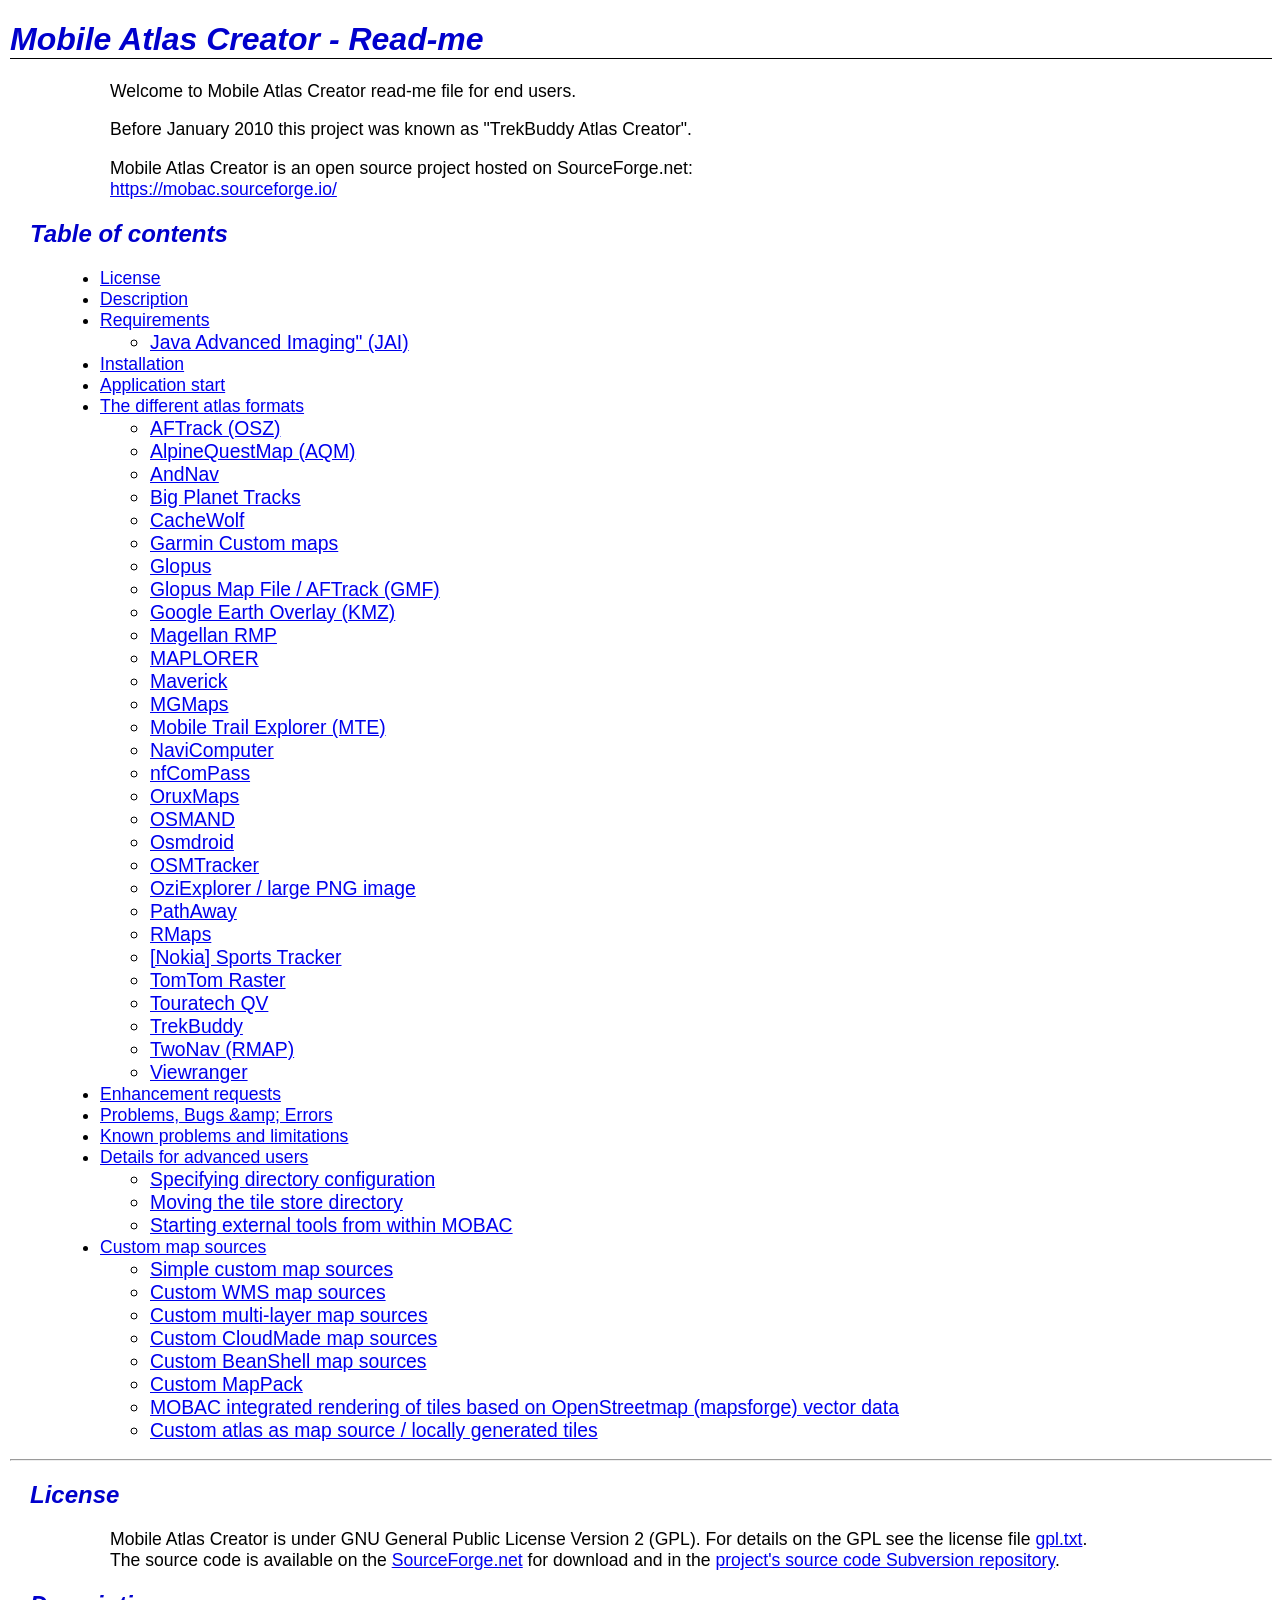
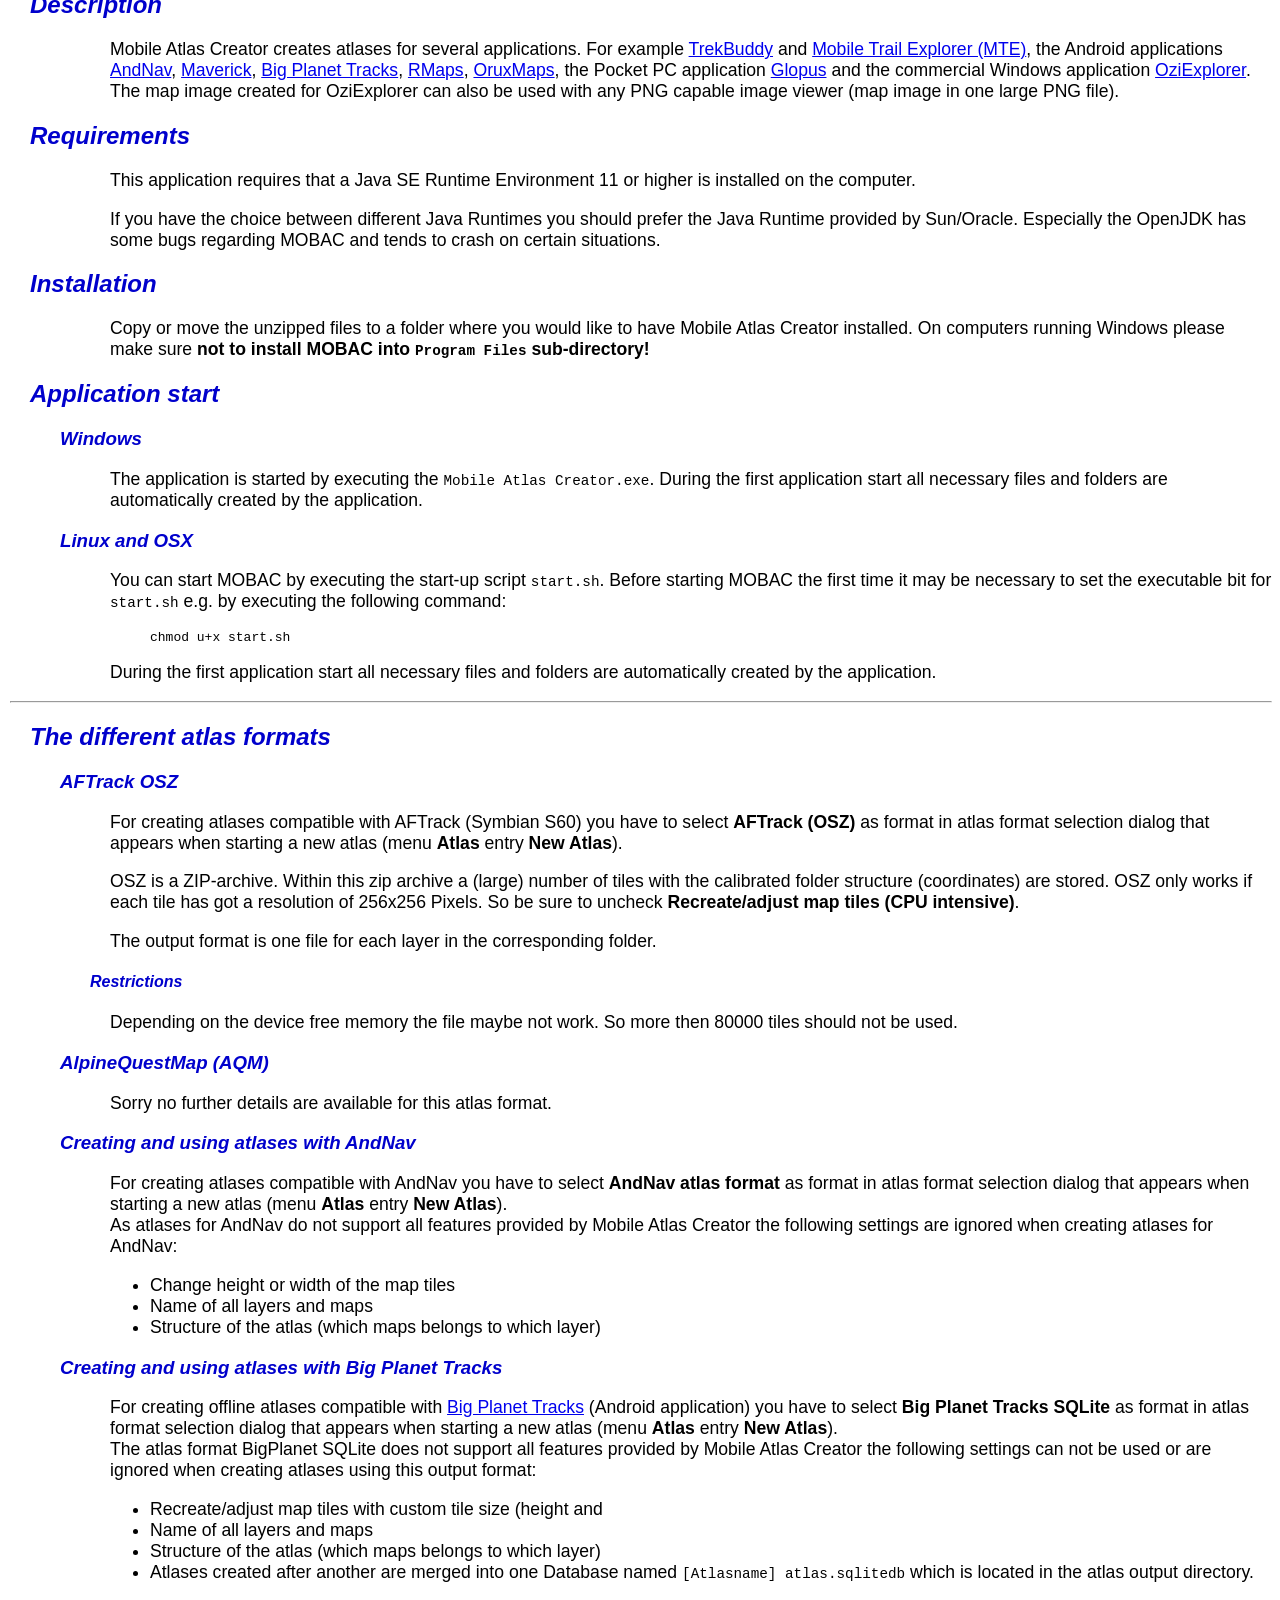
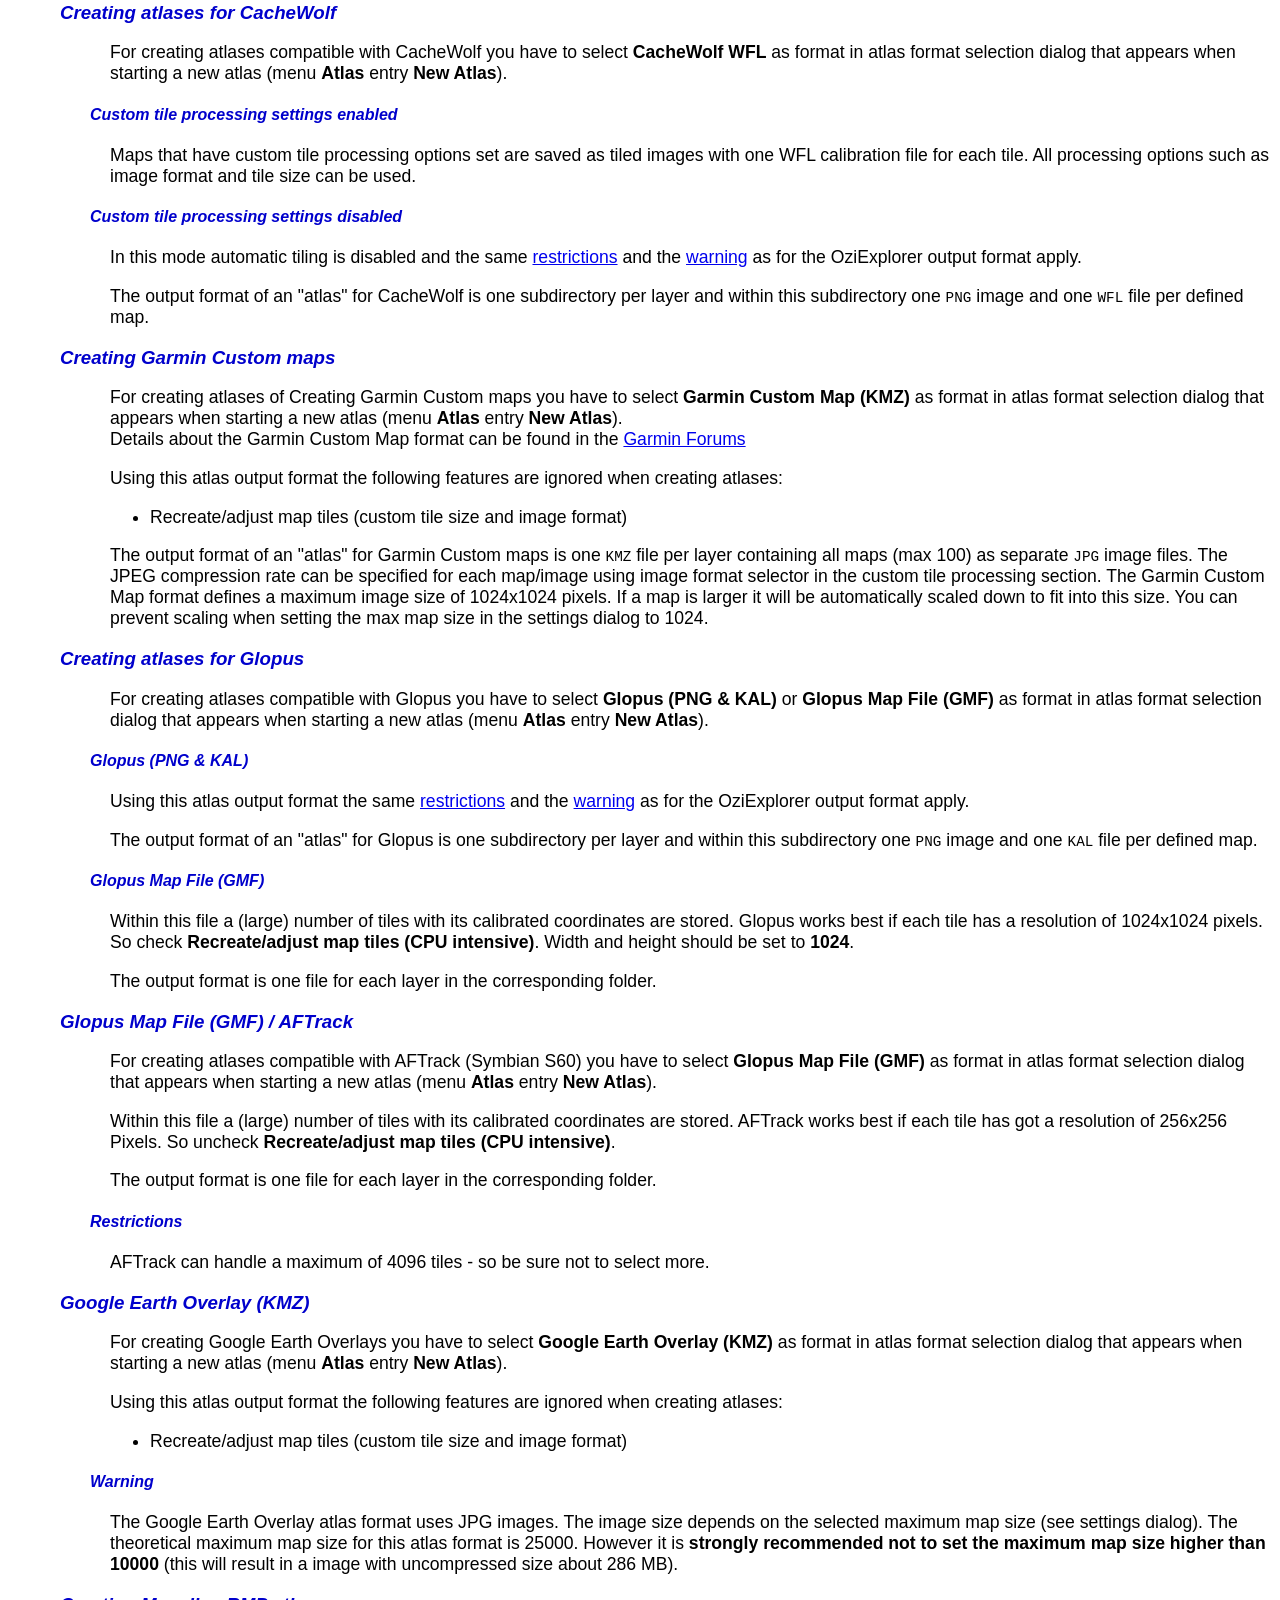
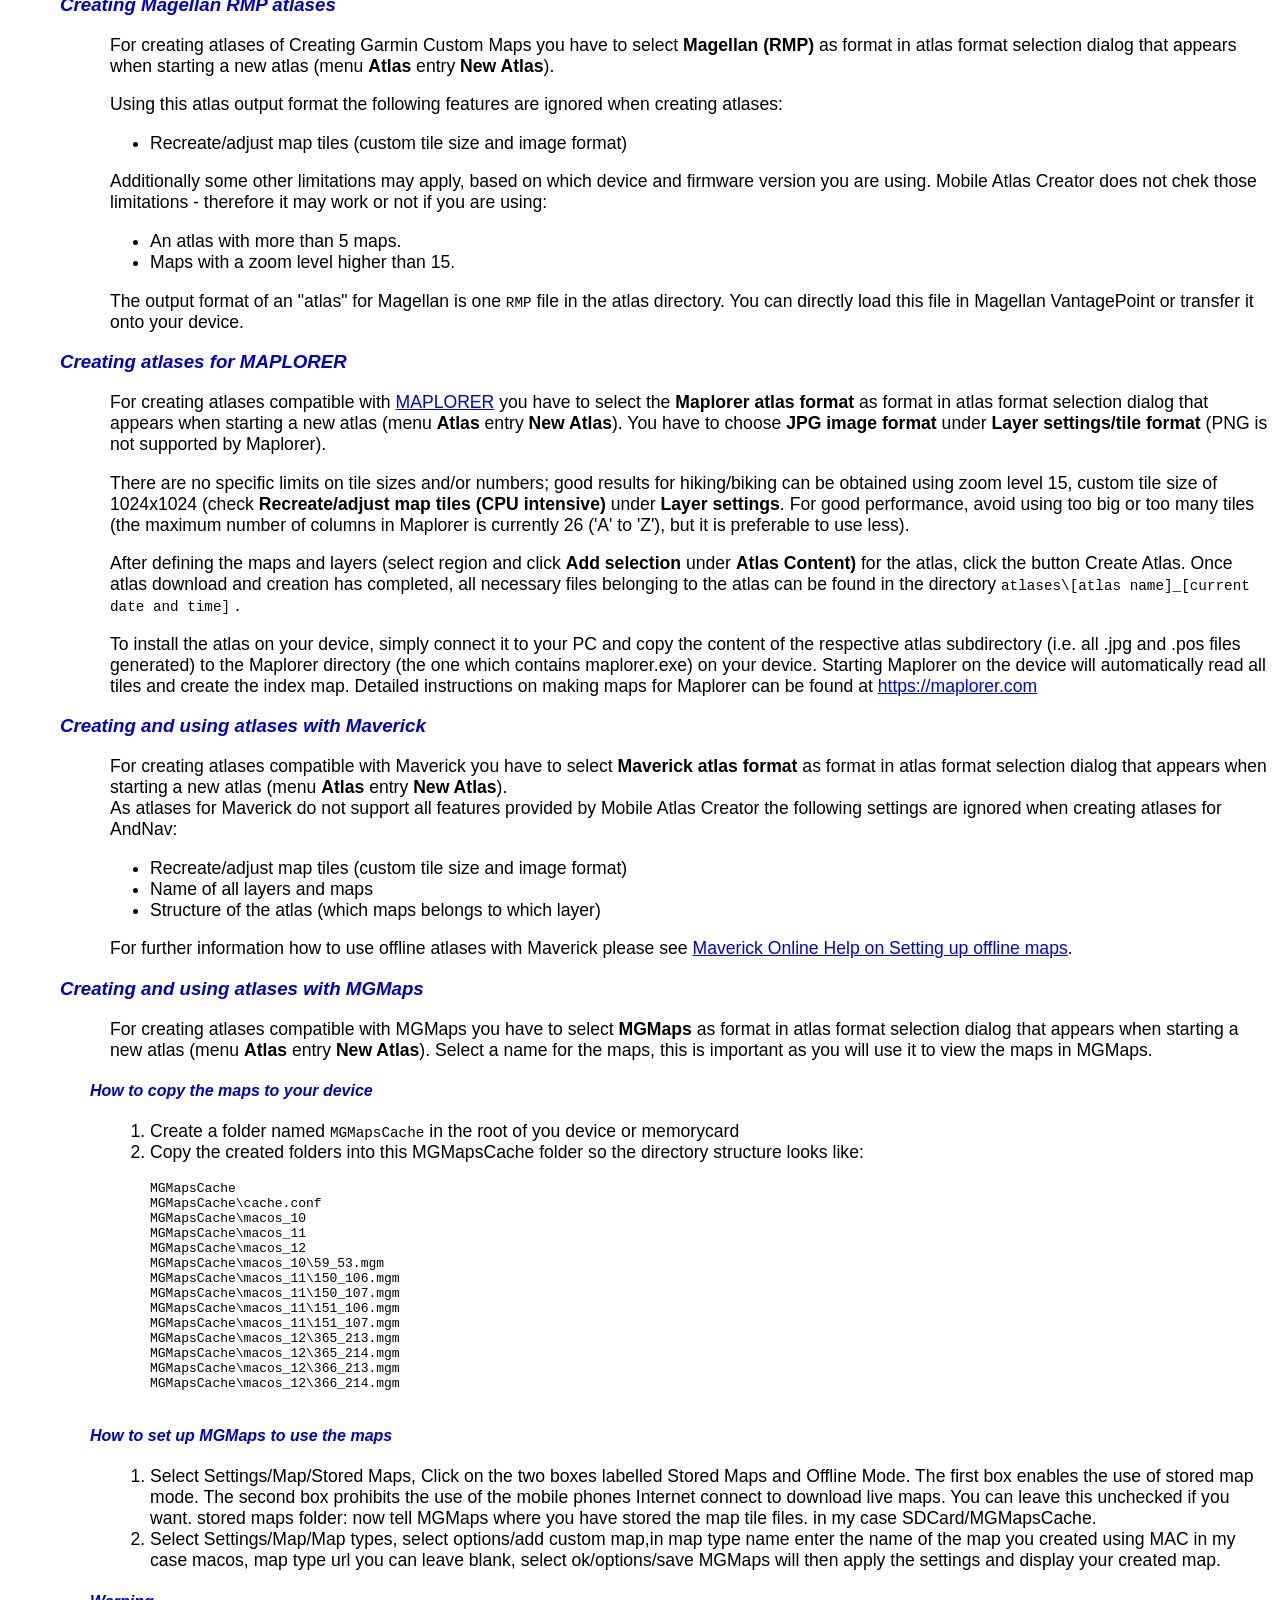
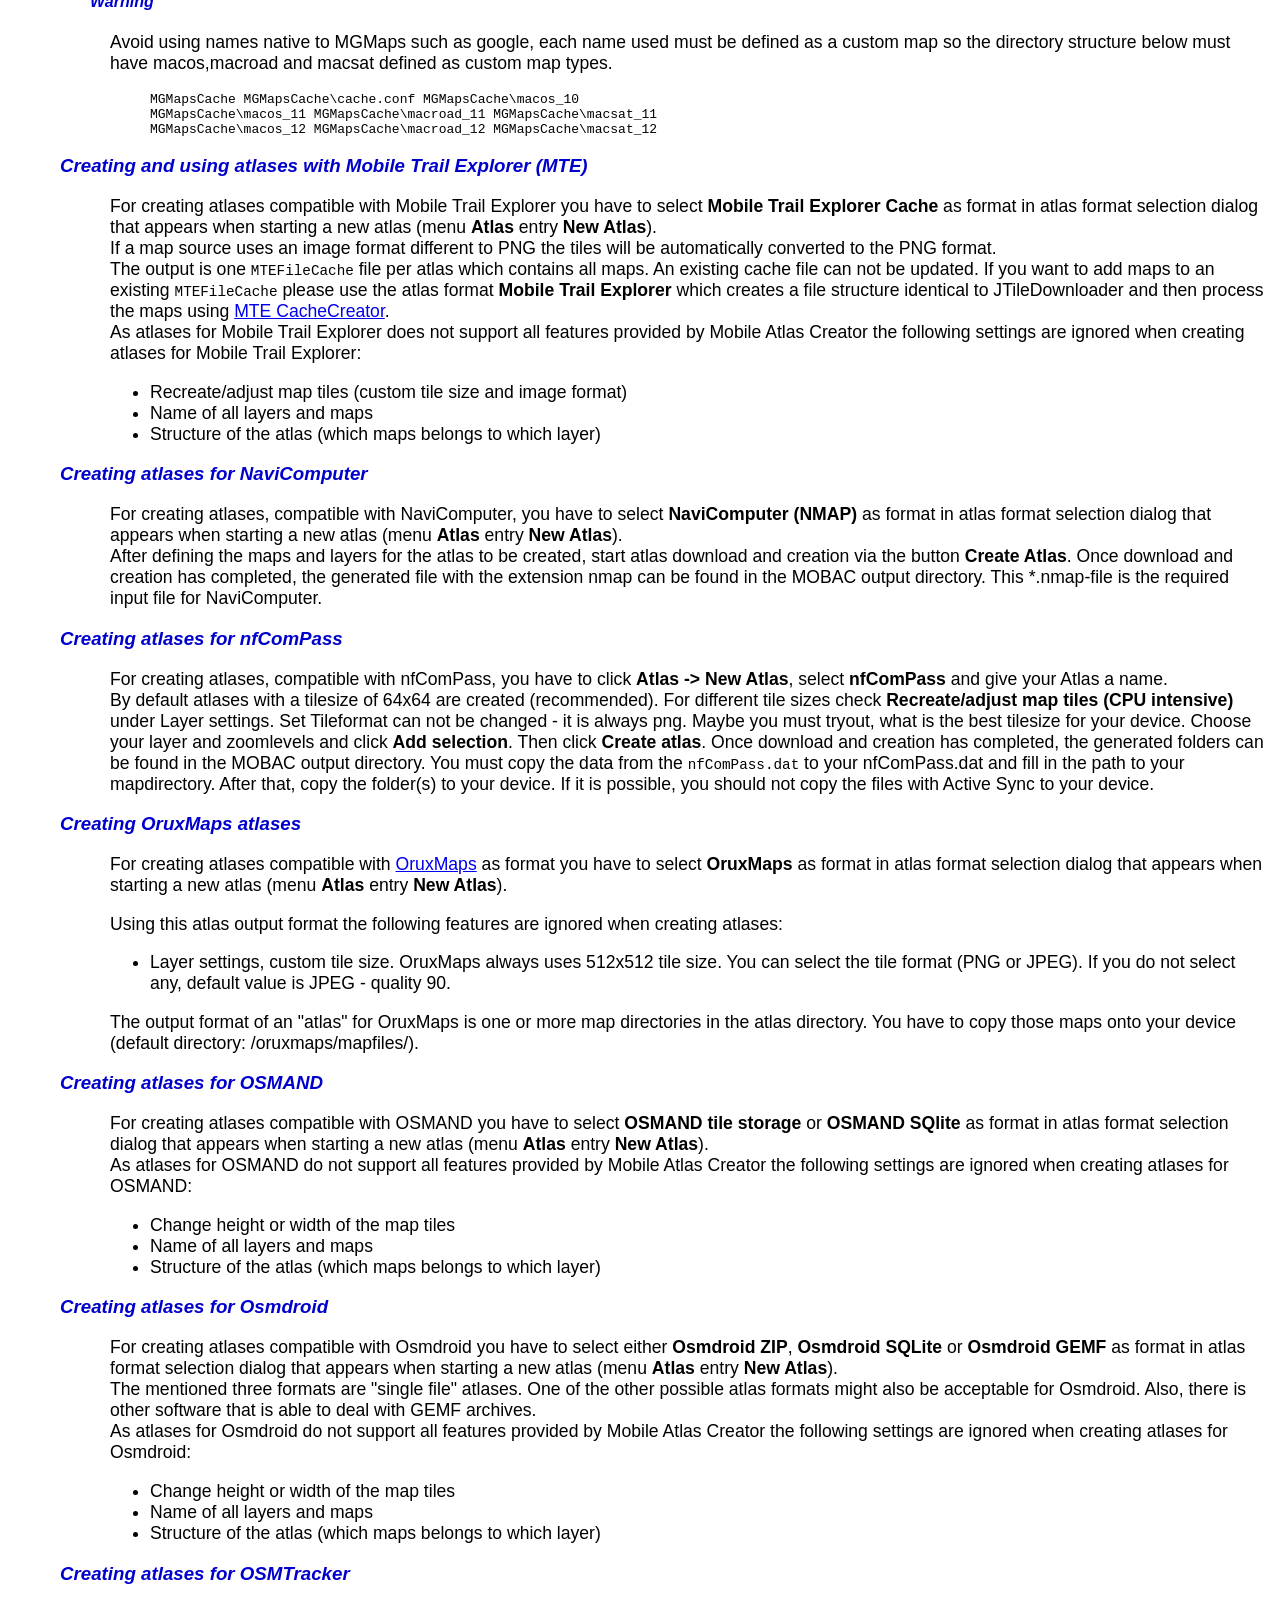
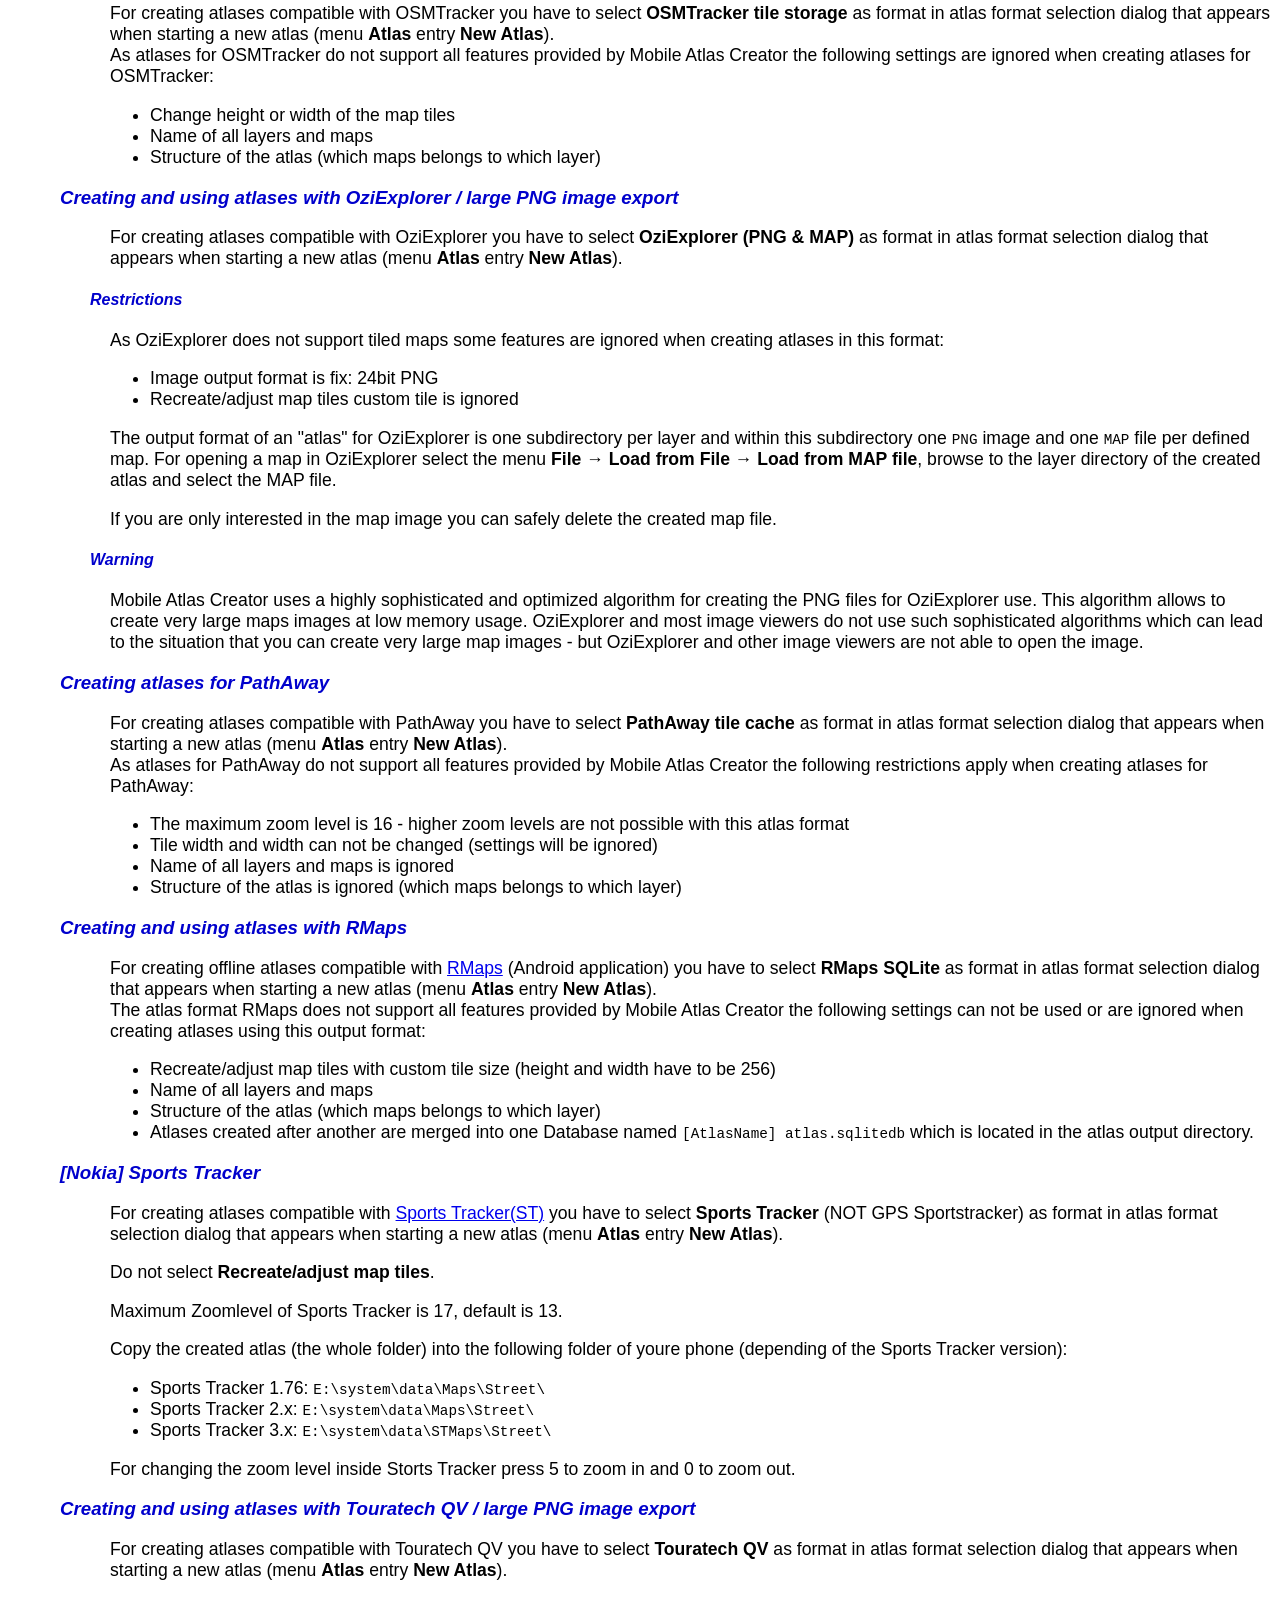
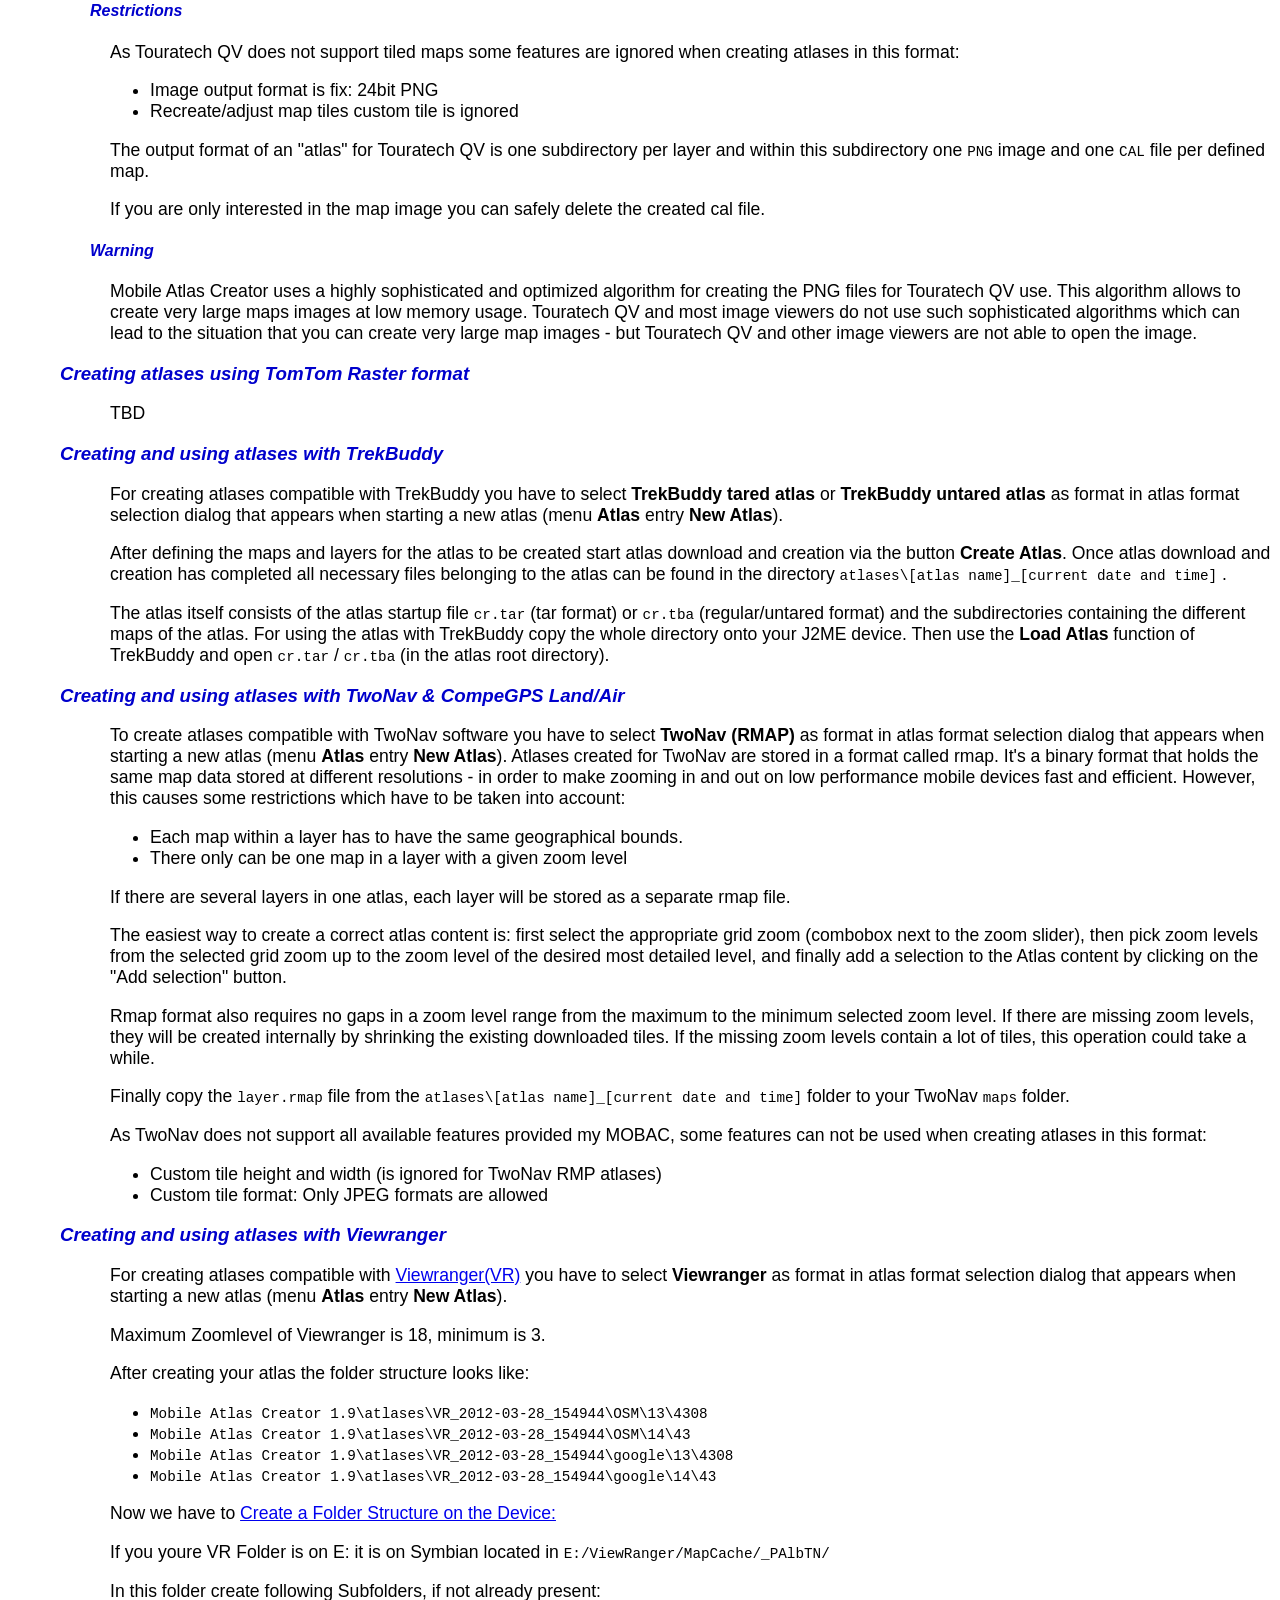
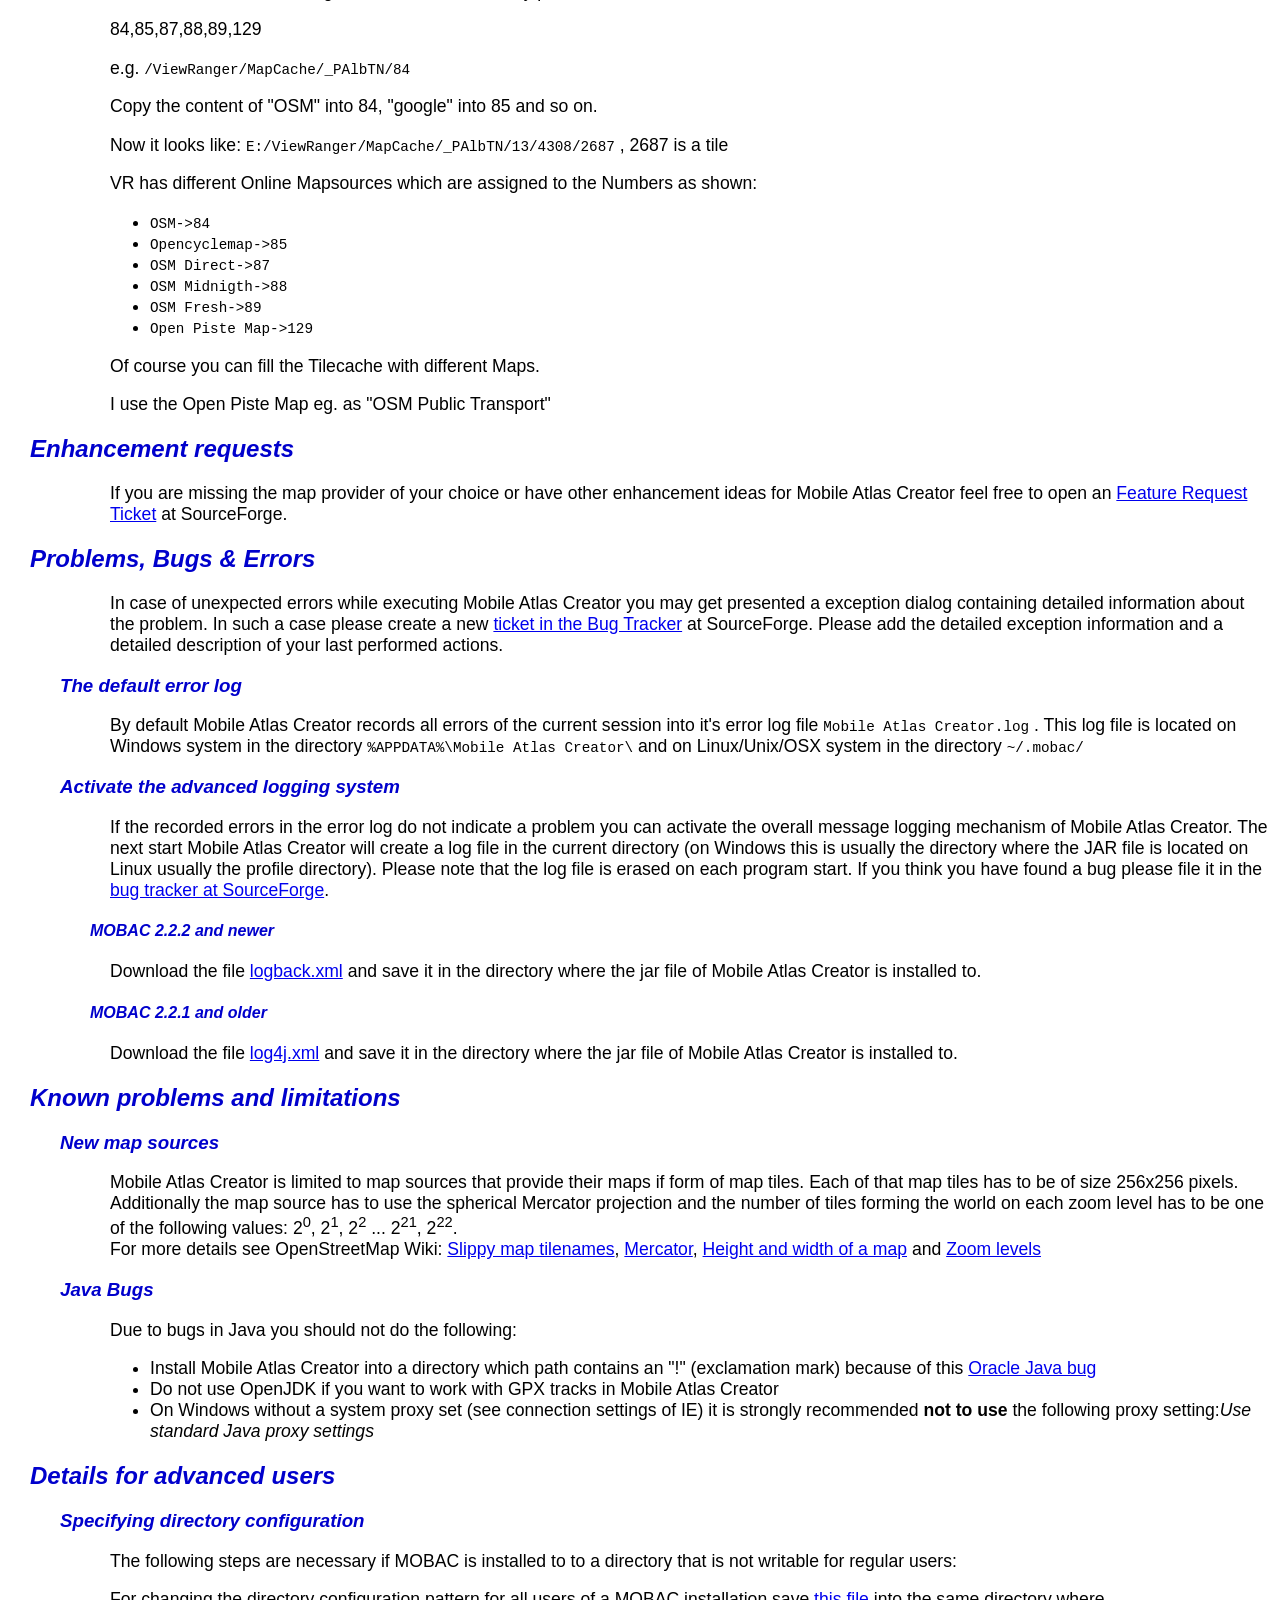
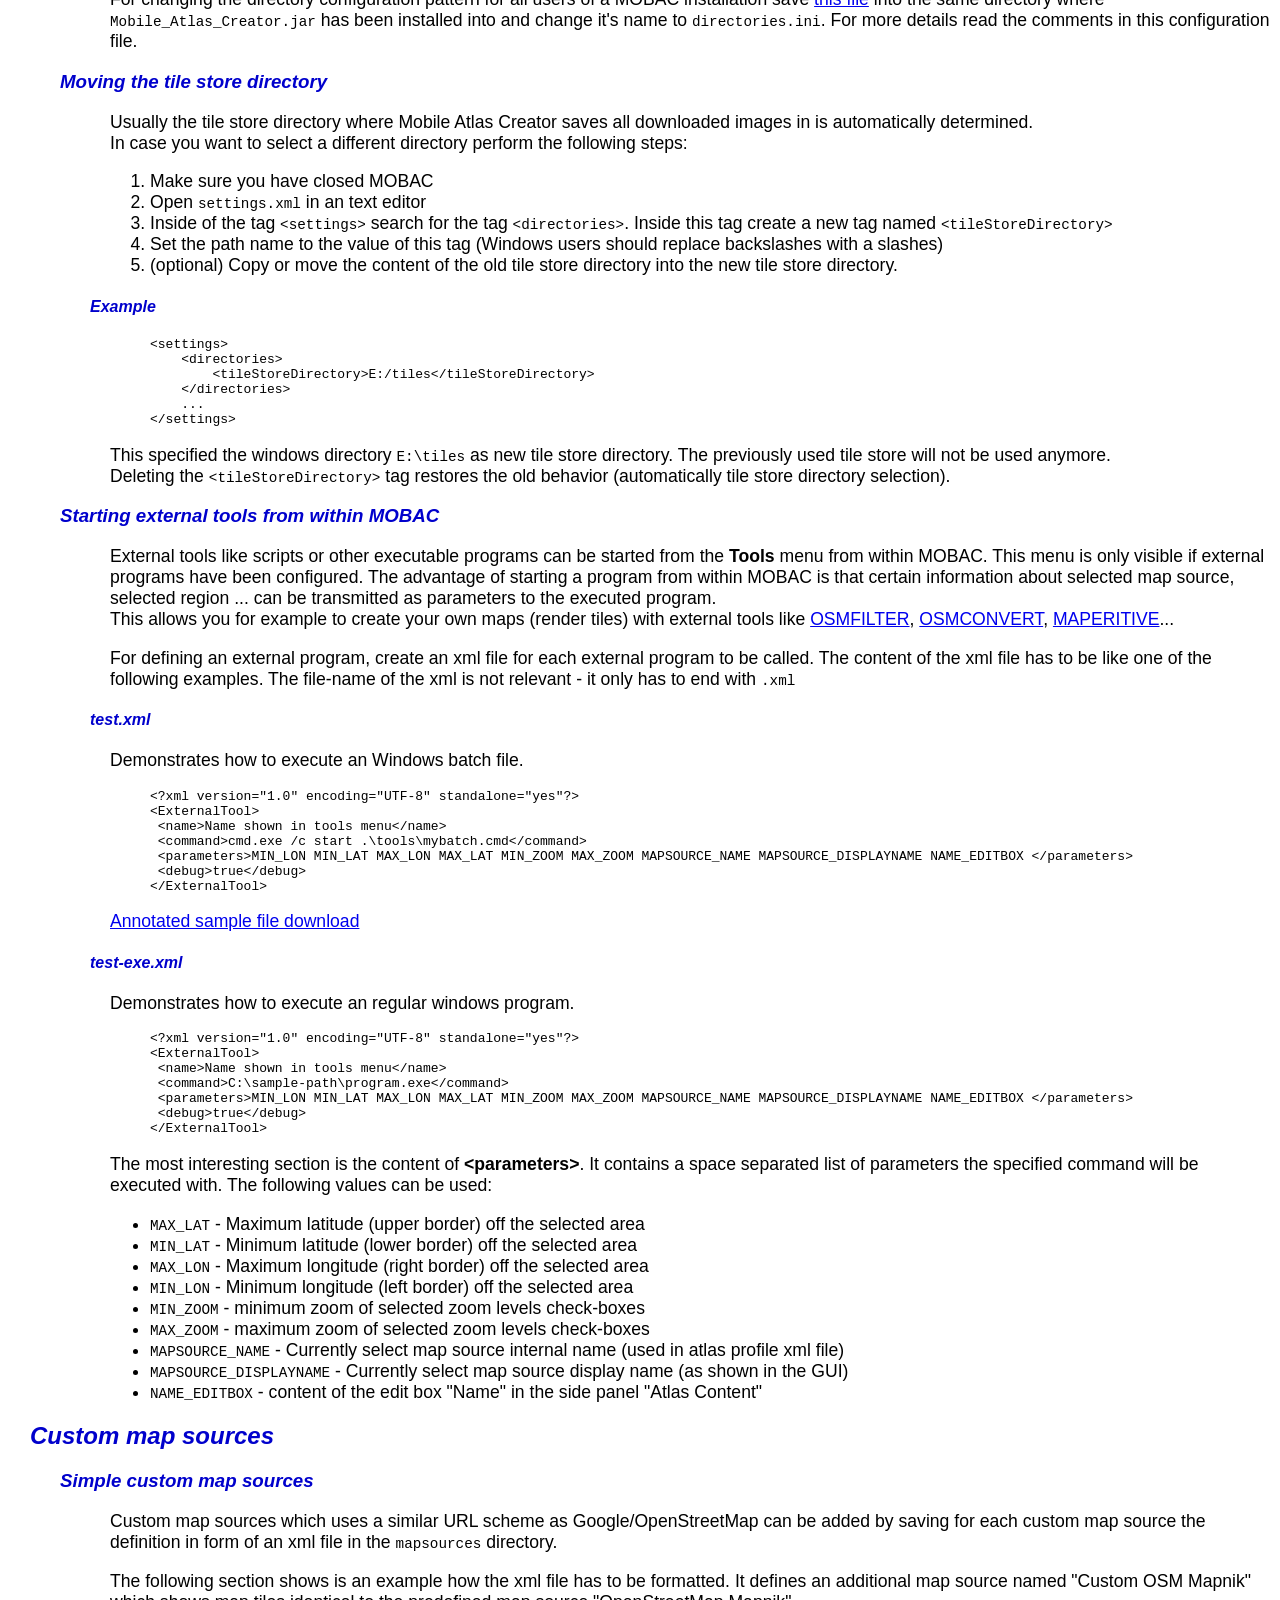
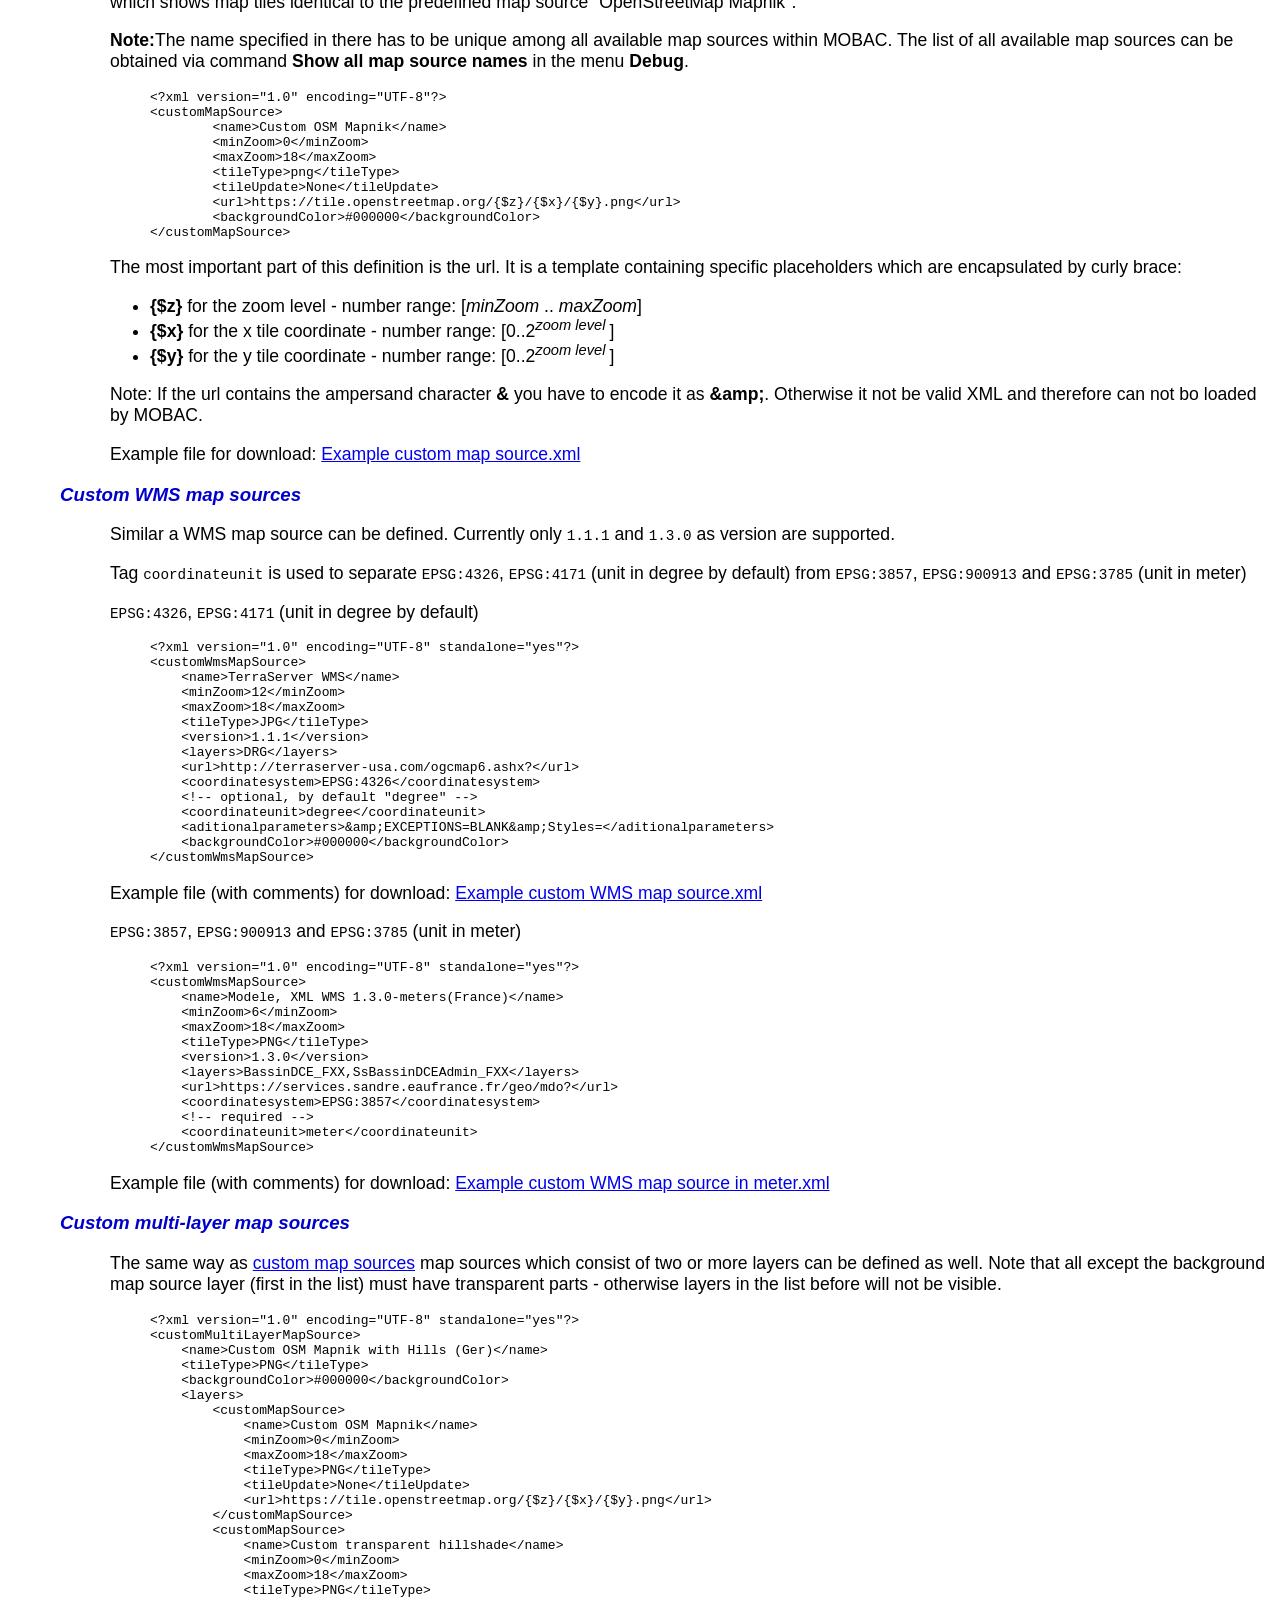
<file: README.html>
<!DOCTYPE HTML PUBLIC "-//W3C//DTD HTML 4.01 Transitional//EN" "http://www.w3.org/TR/html4/loose.dtd">
<html>
<head>
    <meta content="text/html; charset=UTF-8" http-equiv="Content-Type">
    <title>Mobile Atlas Creator - Readme</title>
    <style type="text/css">
body {
	margin-left: 10px;
	font-family: Helvetica, Arial, sans-serif;
}

h1,h2,h3,h4 {
	color: #0000CC;
	font-style: italic;
}

h1 {
	border-bottom: solid thin black;
}

h2 {
	margin-left: 20px;
}

h3 {
	margin-left: 50px;
}

h4 {
	margin-left: 80px;
}

pre {
	margin-left: 140px;
}

p,ul,ol {
	font-size: 110%;
	margin-left: 100px;
}



    </style>
</head>
<body>
<h1>Mobile Atlas Creator - Read-me</h1>
<p>Welcome to Mobile Atlas Creator read-me file for end users.</p>
<p>Before January 2010 this project was known as "TrekBuddy Atlas
    Creator".</p>
<p>
    Mobile Atlas Creator is an open source project hosted on
    SourceForge.net: <br> <a href="https://mobac.sourceforge.io/">https://mobac.sourceforge.io/</a>
</p>
<h2>Table of contents</h2>
<ul style="margin-left: 50px;">
    <li><a href="#License">License</a></li>
    <li><a href="#Description">Description</a></li>
    <li><a href="#Requirements">Requirements</a>
        <ul style="margin-left: 10px;">
            <li><a href="#JAI">Java Advanced Imaging" (JAI)</a></li>
        </ul>
    </li>
    <li><a href="#Installation">Installation</a></li>
    <li><a href="#Start">Application start</a></li>
    <li><a href="#AtlasFormats">The different atlas formats</a>
        <ul style="margin-left: 10px;">
            <li><a href="#AFTrackOSZ">AFTrack (OSZ)</a></li>
            <li><a href="#AlpineQuestMap">AlpineQuestMap (AQM)</a></li>
            <li><a href="#AndNav">AndNav</a></li>
            <li><a href="#BigPlanet">Big Planet Tracks</a></li>
            <!-- CacheBox  -->
            <li><a href="#CacheWolf">CacheWolf</a></li>
            <li><a href="#GarminCustom">Garmin Custom maps</a></li>
            <li><a href="#Glopus">Glopus</a></li>
            <li><a href="#GMF">Glopus Map File / AFTrack (GMF)</a></li>
            <li><a href="#KMZ">Google Earth Overlay (KMZ)</a></li>
            <!-- GPS Sports Tracker -->
            <li><a href="#Magellan">Magellan RMP</a></li>
            <li><a href="#MAPLORER">MAPLORER</a></li>
            <li><a href="#Maverick">Maverick</a></li>
            <li><a href="#MGMaps">MGMaps</a></li>
            <li><a href="#MTE">Mobile Trail Explorer (MTE)</a></li>
            <li><a href="#NaviComputer">NaviComputer</a></li>
            <li><a href="#nfComPass">nfComPass</a></li>
            <li><a href="#OruxMaps">OruxMaps</a></li>
            <li><a href="#OSMAND">OSMAND</a></li>
            <li><a href="#Osmdroid">Osmdroid</a></li>
            <li><a href="#OSMTracker">OSMTracker</a></li>
            <li><a href="#Ozi">OziExplorer / large PNG image</a></li>
            <li><a href="#PathAway">PathAway</a></li>
            <li><a href="#RMaps">RMaps</a></li>
            <li><a href="#SportsTracker">[Nokia] Sports Tracker</a></li>
            <li><a href="#TomTomRaster">TomTom Raster</a></li>
            <li><a href="#TTQV">Touratech QV</a></li>
            <li><a href="#TrekBuddy">TrekBuddy</a></li>
            <li><a href="#TwoNav">TwoNav (RMAP)</a></li>
            <li><a href="#Viewranger">Viewranger</a></li>
            <!-- UBlox -->
        </ul>
    </li>
    <li><a href="#Enhancement">Enhancement requests</a></li>
    <li><a href="#Bugs">Problems, Bugs &amp;amp; Errors</a></li>
    <li><a href="#Limitations">Known problems and limitations</a></li>
    <li><a href="#AdvancedUsers">Details for advanced users</a>
        <ul style="margin-left: 10px;">
            <li><a href="#DirectoryConfig">Specifying directory
                configuration</a></li>
            <li><a href="#TileStoreDir">Moving the tile store directory</a>
            </li>
            <li><a href="#ExternalTools">Starting external tools from
                within MOBAC</a></li>
        </ul>
    <li><a href="#CustomMapSource">Custom map sources</a>
        <ul style="margin-left: 10px;">
            <li><a href="#SimpleCustomMapSource">Simple custom map
                sources</a></li>
            <li><a href="#CustomWMSMapSource">Custom WMS map sources</a></li>
            <li><a href="#CustomMultiLayerMapSource">Custom multi-layer
                map sources</a></li>
            <li><a href="#CloudMadeMapSource">Custom CloudMade map
                sources</a></li>
            <li><a href="#BeanShellMapSource">Custom BeanShell map
                sources</a></li>
            <li><a href="#CustomMapPack">Custom MapPack</a></li>
            <li><a href="#Mapsforge">MOBAC integrated rendering of
                tiles based on OpenStreetmap (mapsforge) vector data</a></li>
            <li><a href="#FileBased">Custom atlas as map source /
                locally generated tiles</a></li>
        </ul>
    </li>
</ul>
<hr>

<h2>
    <a name="License">License</a>
</h2>
<p>
    Mobile Atlas Creator is under GNU General Public License Version 2
    (GPL). For details on the GPL see the license file <a href="gpl.txt">gpl.txt</a>.<br>
    The source code is available on the <a
        href="https://sourceforge.net/projects/mobac/files/">SourceForge.net</a>
    for download and in the <a href="https://sourceforge.net/p/mobac/code/HEAD/tree/">project's
    source code Subversion repository</a>.
</p>

<h2>
    <a name="Description">Description</a>
</h2>
<p>
    Mobile Atlas Creator creates atlases for several applications. For
    example <a href="http://www.trekbuddy.net">TrekBuddy</a> and <a
        href="https://code.google.com/p/mobile-trail-explorer/">Mobile
    Trail Explorer (MTE)</a>, the Android applications <a
        href="http://www.andnav.org/">AndNav</a>, <a
        href="http://www.codesector.com/maverick.php">Maverick</a>, <a
        href="https://code.google.com/p/big-planet-tracks/">Big Planet
    Tracks</a>, <a
        href="http://robertdeveloper.blogspot.com/search/label/rmaps.release">RMaps</a>,
    <a href="https://www.oruxmaps.com">OruxMaps</a>, the Pocket PC
    application <a href="http://www.glopus.de/">Glopus</a> and the
    commercial Windows application <a href="https://www.oziexplorer4.com/">OziExplorer</a>.
    The map image created for OziExplorer can also be used with any PNG
    capable image viewer (map image in one large PNG file).
</p>

<h2>
    <a name="Requirements">Requirements</a>
</h2>
<p>This application requires that a Java SE Runtime Environment 11 or higher is installed on the computer.</p>
<p>If you have the choice between different Java Runtimes you
    should prefer the Java Runtime provided by Sun/Oracle. Especially the
    OpenJDK has some bugs regarding MOBAC and tends to crash on certain
    situations.</p>

<h2>
    <a name="Installation">Installation</a>
</h2>
<p>
    Copy or move the unzipped files to a folder where you would like to
    have Mobile Atlas Creator installed. On computers running Windows
    please make sure <b>not to install MOBAC into
    <tt>Program Files</tt> sub-directory!
</b>
</p>

<h2>
    <a name="Start">Application start</a>
</h2>
<h3>Windows</h3>
<p>
    The application is started by executing the <tt>Mobile Atlas Creator.exe</tt>.
    During the first application start all necessary files and folders are automatically created by the application.
</p>
<h3>Linux and OSX</h3>
<p>
    You can start MOBAC by executing the start-up script <tt>start.sh</tt>.
    Before starting MOBAC the first time it may be necessary to set the executable bit
    for <tt>start.sh</tt> e.g. by executing the following command:
</p>
<pre>chmod u+x start.sh</pre>
<p>During the first application start all necessary files and folders are automatically created by the application.</p>
<hr>
<!-- *************************************************************************** -->
<h2>
    <a name="AtlasFormats">The different atlas formats</a>
</h2>
<!-- *************************************************************************** -->
<h3>
    <a name="AFTrackOSZ">AFTrack OSZ</a>
</h3>
<p>
    For creating atlases compatible with AFTrack (Symbian S60) you have to
    select <b>AFTrack (OSZ)</b> as format in atlas format selection dialog
    that appears when starting a new atlas (menu <b>Atlas</b> entry <b>New
    Atlas</b>).
</p>
<p>
    OSZ is a ZIP-archive. Within this zip archive a (large) number of
    tiles with the calibrated folder structure (coordinates) are stored.
    OSZ only works if each tile has got a resolution of 256x256 Pixels. So
    be sure to uncheck <b>Recreate/adjust map tiles (CPU intensive)</b>.
</p>
<p>The output format is one file for each layer in the
    corresponding folder.</p>
<h4>
    <a name="AFTrackOSZRestriction">Restrictions</a>
</h4>
<p>Depending on the device free memory the file maybe not work. So
    more then 80000 tiles should not be used.</p>
<!-- *************************************************************************** -->
<h3>
    <a name="AlpineQuestMap">AlpineQuestMap (AQM)</a>
</h3>
<p>Sorry no further details are available for this atlas format.</p>
<!-- *************************************************************************** -->
<h3>
    <a name="AndNav">Creating and using atlases with AndNav</a>
</h3>
<p>
    For creating atlases compatible with AndNav you have to select <b>AndNav
    atlas format</b> as format in atlas format selection dialog that appears
    when starting a new atlas (menu <b>Atlas</b> entry <b>New Atlas</b>).<br>
    As atlases for AndNav do not support all features provided by Mobile
    Atlas Creator the following settings are ignored when creating atlases
    for AndNav:
</p>
<ul>
    <li>Change height or width of the map tiles</li>
    <li>Name of all layers and maps</li>
    <li>Structure of the atlas (which maps belongs to which layer)</li>
</ul>
<!-- *************************************************************************** -->
<h3>
    <a name="BigPlanet">Creating and using atlases with Big Planet
        Tracks</a>
</h3>
<p>
    For creating offline atlases compatible with <a
        href="https://code.google.com/p/big-planet-tracks/">Big Planet
    Tracks</a> (Android application) you have to select <b>Big Planet
    Tracks SQLite</b> as format in atlas format selection dialog that appears
    when starting a new atlas (menu <b>Atlas</b> entry <b>New Atlas</b>).<br>
    The atlas format BigPlanet SQLite does not support all features
    provided by Mobile Atlas Creator the following settings can not be
    used or are ignored when creating atlases using this output format:
</p>
<ul>
    <li>Recreate/adjust map tiles with custom tile size (height and
    <li>Name of all layers and maps</li>
    <li>Structure of the atlas (which maps belongs to which layer)</li>
    <li>Atlases created after another are merged into one Database
        named <tt>[Atlasname] atlas.sqlitedb</tt> which is located in the
        atlas output directory.
    </li>
</ul>
<!-- *************************************************************************** -->
<h3>
    <a name="CacheWolf">Creating atlases for CacheWolf</a>
</h3>
<p>
    For creating atlases compatible with CacheWolf
    you have to select <b>CacheWolf WFL</b> as format in atlas format
    selection dialog that appears when starting a new atlas (menu <b>Atlas</b>
    entry <b>New Atlas</b>).
</p>
<h4>Custom tile processing settings enabled</h4>
<p>Maps that have custom tile processing options set are saved as
    tiled images with one WFL calibration file for each tile. All
    processing options such as image format and tile size can be used.</p>
<h4>Custom tile processing settings disabled</h4>
<p>
    In this mode automatic tiling is disabled and the same <a
        href="#OziRestriction">restrictions</a> and the <a href="#OziWarning">warning</a>
    as for the OziExplorer output format apply.
</p>
<p>
    The output format of an "atlas" for CacheWolf is one subdirectory per
    layer and within this subdirectory one
    <tt>PNG</tt>
    image and one
    <tt>WFL</tt>
    file per defined map.
</p>
<!-- *************************************************************************** -->
<h3>
    <a name="GarminCustom">Creating Garmin Custom maps</a>
</h3>
<p>
    For creating atlases of Creating Garmin Custom maps you have to select
    <b>Garmin Custom Map (KMZ)</b> as format in atlas format selection
    dialog that appears when starting a new atlas (menu <b>Atlas</b> entry
    <b>New Atlas</b>).<br> Details about the Garmin Custom Map format
    can be found in the <a
        href="https://forums.garmin.com/forumdisplay.php?f=205">Garmin
    Forums</a>
</p>
<p>Using this atlas output format the following features are
    ignored when creating atlases:</p>
<ul>
    <li>Recreate/adjust map tiles (custom tile size and image format)</li>
</ul>
<p>
    The output format of an "atlas" for Garmin Custom maps is one
    <tt>KMZ</tt>
    file per layer containing all maps (max 100) as separate
    <tt>JPG</tt>
    image files. The JPEG compression rate can be specified for each
    map/image using image format selector in the custom tile processing
    section. The Garmin Custom Map format defines a maximum image size of
    1024x1024 pixels. If a map is larger it will be automatically scaled
    down to fit into this size. You can prevent scaling when setting the
    max map size in the settings dialog to 1024.
</p>
<!-- *************************************************************************** -->
<h3>
    <a name="Glopus">Creating atlases for Glopus</a>
</h3>
<p>
    For creating atlases compatible with Glopus you have to select <b>Glopus
    (PNG &amp; KAL)</b> or <b> Glopus Map File (GMF)</b> as format in atlas
    format selection dialog that appears when starting a new atlas (menu <b>Atlas</b>
    entry <b>New Atlas</b>).
</p>
<h4>Glopus (PNG &amp; KAL)</h4>
<p>
    Using this atlas output format the same <a href="#OziRestriction">restrictions</a>
    and the <a href="#OziWarning">warning</a> as for the OziExplorer
    output format apply.
</p>
<p>
    The output format of an "atlas" for Glopus is one subdirectory per
    layer and within this subdirectory one
    <tt>PNG</tt>
    image and one
    <tt>KAL</tt>
    file per defined map.
</p>
<h4>Glopus Map File (GMF)</h4>
<p>
    Within this file a (large) number of tiles with its calibrated
    coordinates are stored. Glopus works best if each tile has a
    resolution of 1024x1024 pixels. So check <b>Recreate/adjust map
    tiles (CPU intensive)</b>. Width and height should be set to <b>1024</b>.
</p>
<p>The output format is one file for each layer in the
    corresponding folder.</p>
<!-- *************************************************************************** -->
<h3>
    <a name="GMF">Glopus Map File (GMF) / AFTrack</a>
</h3>
<p>
    For creating atlases compatible with AFTrack (Symbian S60) you have to
    select <b>Glopus Map File (GMF)</b> as format in atlas format
    selection dialog that appears when starting a new atlas (menu <b>Atlas</b>
    entry <b>New Atlas</b>).
</p>

<p>
    Within this file a (large) number of tiles with its calibrated
    coordinates are stored. AFTrack works best if each tile has got a
    resolution of 256x256 Pixels. So uncheck <b>Recreate/adjust map
    tiles (CPU intensive)</b>.
</p>
<p>The output format is one file for each layer in the
    corresponding folder.</p>
<h4>
    <a name="AFTrackRestriction">Restrictions</a>
</h4>
<p>AFTrack can handle a maximum of 4096 tiles - so be sure not to
    select more.</p>
<!-- *************************************************************************** -->
<h3>
    <a name="KMZ">Google Earth Overlay (KMZ)</a>
</h3>
<p>
    For creating Google Earth Overlays you have to select <b>Google
    Earth Overlay (KMZ)</b> as format in atlas format selection dialog that
    appears when starting a new atlas (menu <b>Atlas</b> entry <b>New
    Atlas</b>).
</p>
<p>Using this atlas output format the following features are
    ignored when creating atlases:</p>
<ul>
    <li>Recreate/adjust map tiles (custom tile size and image format)</li>
</ul>
<h4>Warning</h4>
<p>
    The Google Earth Overlay atlas format uses JPG images. The image size
    depends on the selected maximum map size (see settings dialog). The
    theoretical maximum map size for this atlas format is 25000. However
    it is <b>strongly recommended not to set the maximum map size
    higher than 10000</b> (this will result in a image with uncompressed size
    about 286 MB).
</p>
<!-- *************************************************************************** -->
<h3>
    <a name="Magellan">Creating Magellan RMP atlases</a>
</h3>
<p>
    For creating atlases of Creating Garmin Custom Maps you have to select
    <b>Magellan (RMP)</b> as format in atlas format selection dialog that
    appears when starting a new atlas (menu <b>Atlas</b> entry <b>New
    Atlas</b>).
</p>
<p>Using this atlas output format the following features are
    ignored when creating atlases:</p>
<ul>
    <li>Recreate/adjust map tiles (custom tile size and image format)</li>
</ul>
<p>Additionally some other limitations may apply, based on which
    device and firmware version you are using. Mobile Atlas Creator does
    not chek those limitations - therefore it may work or not if you are
    using:</p>
<ul>
    <li>An atlas with more than 5 maps.</li>
    <li>Maps with a zoom level higher than 15.</li>
</ul>
<p>
    The output format of an "atlas" for Magellan is one
    <tt>RMP</tt>
    file in the atlas directory. You can directly load this file in
    Magellan VantagePoint or transfer it onto your device.
</p>
<!-- *************************************************************************** -->
<h3>
    <a name="MAPLORER">Creating atlases for MAPLORER</a>
</h3>
<p>
    For creating atlases compatible with <a href="https://maplorer.com">MAPLORER</a>
    you have to select the <b>Maplorer atlas format</b> as format in atlas
    format selection dialog that appears when starting a new atlas (menu <b>Atlas</b>
    entry <b>New Atlas</b>). You have to choose <b>JPG image format</b>
    under <b>Layer settings/tile format</b> (PNG is not supported by
    Maplorer).
</p>

<p>
    There are no specific limits on tile sizes and/or numbers; good
    results for hiking/biking can be obtained using zoom level 15, custom
    tile size of 1024x1024 (check <b>Recreate/adjust map tiles (CPU
    intensive)</b> under <b>Layer settings</b>. For good performance, avoid
    using too big or too many tiles (the maximum number of columns in
    Maplorer is currently 26 ('A' to 'Z'), but it is preferable to use
    less).
</p>

<p>
    After defining the maps and layers (select region and click <b>Add
    selection</b> under <b>Atlas Content)</b> for the atlas, click the button
    Create Atlas. Once atlas download and creation has completed, all
    necessary files belonging to the atlas can be found in the directory
    <tt>atlases\[atlas name]_[current date and time]</tt>
    .
</p>

<p>
    To install the atlas on your device, simply connect it to your PC and
    copy the content of the respective atlas subdirectory (i.e. all .jpg
    and .pos files generated) to the Maplorer directory (the one which
    contains maplorer.exe) on your device. Starting Maplorer on the device
    will automatically read all tiles and create the index map. Detailed
    instructions on making maps for Maplorer can be found at <a
        href="https://maplorer.com">https://maplorer.com</a>
</p>
<!-- *************************************************************************** -->
<h3>
    <a name="Maverick">Creating and using atlases with Maverick</a>
</h3>
<p>
    For creating atlases compatible with Maverick you have to select <b>Maverick
    atlas format</b> as format in atlas format selection dialog that appears
    when starting a new atlas (menu <b>Atlas</b> entry <b>New Atlas</b>).<br>
    As atlases for Maverick do not support all features provided by Mobile
    Atlas Creator the following settings are ignored when creating atlases
    for AndNav:
</p>
<ul>
    <li>Recreate/adjust map tiles (custom tile size and image format)</li>
    <li>Name of all layers and maps</li>
    <li>Structure of the atlas (which maps belongs to which layer)</li>
</ul>
<p>
    For further information how to use offline atlases with Maverick
    please see <a href="https://www.codesector.com/maverick">Maverick
    Online Help on Setting up offline maps</a>.
</p>
<!-- *************************************************************************** -->
<h3>
    <a name="MGMaps">Creating and using atlases with MGMaps</a>
</h3>
<p>
    For creating atlases compatible with MGMaps you have to select <b>MGMaps</b>
    as format in atlas format selection dialog that appears when starting
    a new atlas (menu <b>Atlas</b> entry <b>New Atlas</b>). Select a name
    for the maps, this is important as you will use it to view the maps in
    MGMaps.
</p>
<h4>How to copy the maps to your device</h4>
<ol>
    <li>Create a folder named <tt>MGMapsCache</tt> in the root of you
        device or memorycard
    </li>
    <li>Copy the created folders into this MGMapsCache folder so the
        directory structure looks like:
    </li>
</ol>
<pre>
MGMapsCache
MGMapsCache\cache.conf
MGMapsCache\macos_10
MGMapsCache\macos_11
MGMapsCache\macos_12
MGMapsCache\macos_10\59_53.mgm
MGMapsCache\macos_11\150_106.mgm
MGMapsCache\macos_11\150_107.mgm
MGMapsCache\macos_11\151_106.mgm
MGMapsCache\macos_11\151_107.mgm
MGMapsCache\macos_12\365_213.mgm
MGMapsCache\macos_12\365_214.mgm
MGMapsCache\macos_12\366_213.mgm
MGMapsCache\macos_12\366_214.mgm
	</pre>
<h4>How to set up MGMaps to use the maps</h4>
<ol>
    <li>Select Settings/Map/Stored Maps, Click on the two boxes
        labelled Stored Maps and Offline Mode. The first box enables the use
        of stored map mode. The second box prohibits the use of the mobile
        phones Internet connect to download live maps. You can leave this
        unchecked if you want. stored maps folder: now tell MGMaps where you
        have stored the map tile files. in my case SDCard/MGMapsCache.
    </li>
    <li>Select Settings/Map/Map types, select options/add custom
        map,in map type name enter the name of the map you created using MAC
        in my case macos, map type url you can leave blank, select
        ok/options/save MGMaps will then apply the settings and display your
        created map.
    </li>
</ol>
<h4>Warning</h4>
<p>Avoid using names native to MGMaps such as google, each name
    used must be defined as a custom map so the directory structure below
    must have macos,macroad and macsat defined as custom map types.</p>
<pre>
MGMapsCache MGMapsCache\cache.conf MGMapsCache\macos_10
MGMapsCache\macos_11 MGMapsCache\macroad_11 MGMapsCache\macsat_11
MGMapsCache\macos_12 MGMapsCache\macroad_12 MGMapsCache\macsat_12
</pre>
<!-- *************************************************************************** -->
<h3>
    <a name="MTE">Creating and using atlases with Mobile Trail
        Explorer (MTE)</a>
</h3>
<p>
    For creating atlases compatible with Mobile Trail Explorer you have to
    select <b>Mobile Trail Explorer Cache</b> as format in atlas format
    selection dialog that appears when starting a new atlas (menu <b>Atlas</b>
    entry <b>New Atlas</b>).<br> If a map source uses an image format
    different to PNG the tiles will be automatically converted to the PNG
    format.<br> The output is one
    <tt>MTEFileCache</tt>
    file per atlas which contains all maps. An existing cache file can not
    be updated. If you want to add maps to an existing
    <tt>MTEFileCache</tt>
    please use the atlas format <b>Mobile Trail Explorer</b> which creates
    a file structure identical to JTileDownloader and then process the
    maps using <a
        href="https://code.google.com/p/mobile-trail-explorer/wiki/CacheCreator">MTE
    CacheCreator</a>.<br> As atlases for Mobile Trail Explorer does not
    support all features provided by Mobile Atlas Creator the following
    settings are ignored when creating atlases for Mobile Trail Explorer:
</p>
<ul>
    <li>Recreate/adjust map tiles (custom tile size and image format)</li>
    <li>Name of all layers and maps</li>
    <li>Structure of the atlas (which maps belongs to which layer)</li>
</ul>
<!-- *************************************************************************** -->
<h3>
    <a name="NaviComputer">Creating atlases for NaviComputer</a>
</h3>
<p>
    For creating atlases, compatible with NaviComputer, you have to select
    <b>NaviComputer (NMAP)</b> as format in atlas format selection dialog
    that appears when starting a new atlas (menu <b>Atlas</b> entry <b>New
    Atlas</b>).<br> After defining the maps and layers for the atlas to
    be created, start atlas download and creation via the button <b>Create
    Atlas</b>. Once download and creation has completed, the generated file
    with the extension nmap can be found in the MOBAC output directory.
    This *.nmap-file is the required input file for NaviComputer.
</p>
<!-- *************************************************************************** -->
<h3>
    <a name="nfComPass">Creating atlases for nfComPass</a>
</h3>
<p>
    For creating atlases, compatible with nfComPass,
    you have to click <b>Atlas -> New Atlas</b>, select <b>nfComPass</b>
    and give your Atlas a name.<br> By default atlases with a
    tilesize of 64x64 are created (recommended). For different tile sizes
    check <b>Recreate/adjust map tiles (CPU intensive)</b> under Layer
    settings. Set Tileformat can not be changed - it is always png. Maybe
    you must tryout, what is the best tilesize for your device. Choose
    your layer and zoomlevels and click <b>Add selection</b>. Then click <b>Create
    atlas</b>. Once download and creation has completed, the generated
    folders can be found in the MOBAC output directory. You must copy the
    data from the
    <tt>nfComPass.dat</tt>
    to your nfComPass.dat and fill in the path to your mapdirectory. After
    that, copy the folder(s) to your device. If it is possible, you should
    not copy the files with Active Sync to your device.
</p>
<!-- *************************************************************************** -->
<h3>
    <a name="OruxMaps">Creating OruxMaps atlases</a>
</h3>
<p>
    For creating atlases compatible with <a href="https://www.oruxmaps.com">OruxMaps</a>
    as format you have to select <b>OruxMaps</b> as format in atlas format
    selection dialog that appears when starting a new atlas (menu <b>Atlas</b>
    entry <b>New Atlas</b>).
</p>
<p>Using this atlas output format the following features are
    ignored when creating atlases:</p>
<ul>
    <li>Layer settings, custom tile size. OruxMaps always uses
        512x512 tile size. You can select the tile format (PNG or JPEG). If
        you do not select any, default value is JPEG - quality 90.
    </li>
</ul>
<p>The output format of an "atlas" for OruxMaps is one or more map
    directories in the atlas directory. You have to copy those maps onto
    your device (default directory: /oruxmaps/mapfiles/).</p>
<!-- *************************************************************************** -->
<h3>
    <a name="OSMAND">Creating atlases for OSMAND</a>
</h3>
<p>
    For creating atlases compatible with OSMAND you have to select <b>OSMAND
    tile storage</b> or <b>OSMAND SQlite</b> as format in atlas format
    selection dialog that appears when starting a new atlas (menu <b>Atlas</b>
    entry <b>New Atlas</b>).<br> As atlases for OSMAND do not support
    all features provided by Mobile Atlas Creator the following settings
    are ignored when creating atlases for OSMAND:
</p>
<ul>
    <li>Change height or width of the map tiles</li>
    <li>Name of all layers and maps</li>
    <li>Structure of the atlas (which maps belongs to which layer)</li>
</ul>
<!-- *************************************************************************** -->
<h3>
    <a name="Osmdroid">Creating atlases for Osmdroid</a>
</h3>
<p>
    For creating atlases compatible with Osmdroid you have to select
    either <b>Osmdroid ZIP</b>, <b>Osmdroid SQLite</b> or <b>Osmdroid
    GEMF</b> as format in atlas format selection dialog that appears when
    starting a new atlas (menu <b>Atlas</b> entry <b>New Atlas</b>).<br>
    The mentioned three formats are &quot;single file&quot; atlases. One
    of the other possible atlas formats might also be acceptable for
    Osmdroid. Also, there is other software that is able to deal with GEMF
    archives.<br> As atlases for Osmdroid do not support all features
    provided by Mobile Atlas Creator the following settings are ignored
    when creating atlases for Osmdroid:
</p>
<ul>
    <li>Change height or width of the map tiles</li>
    <li>Name of all layers and maps</li>
    <li>Structure of the atlas (which maps belongs to which layer)</li>
</ul>
<!-- *************************************************************************** -->
<h3>
    <a name="OSMTracker">Creating atlases for OSMTracker</a>
</h3>
<p>
    For creating atlases compatible with OSMTracker you have to select <b>OSMTracker
    tile storage</b> as format in atlas format selection dialog that appears
    when starting a new atlas (menu <b>Atlas</b> entry <b>New Atlas</b>).<br>
    As atlases for OSMTracker do not support all features provided by
    Mobile Atlas Creator the following settings are ignored when creating
    atlases for OSMTracker:
</p>
<ul>
    <li>Change height or width of the map tiles</li>
    <li>Name of all layers and maps</li>
    <li>Structure of the atlas (which maps belongs to which layer)</li>
</ul>
<!-- *************************************************************************** -->
<h3>
    <a name="Ozi">Creating and using atlases with OziExplorer / large
        PNG image export</a>
</h3>
<p>
    For creating atlases compatible with OziExplorer you have to select <b>OziExplorer
    (PNG &amp; MAP)</b> as format in atlas format selection dialog that
    appears when starting a new atlas (menu <b>Atlas</b> entry <b>New
    Atlas</b>).
</p>
<h4>
    <a name="OziRestriction">Restrictions</a>
</h4>
<p>As OziExplorer does not support tiled maps some features are
    ignored when creating atlases in this format:</p>
<ul>
    <li>Image output format is fix: 24bit PNG</li>
    <li>Recreate/adjust map tiles custom tile is ignored</li>
</ul>
<p>
    The output format of an "atlas" for OziExplorer is one subdirectory
    per layer and within this subdirectory one
    <tt>PNG</tt>
    image and one
    <tt>MAP</tt>
    file per defined map. For opening a map in OziExplorer select the menu
    <b>File</b> &rarr; <b>Load from File</b> &rarr; <b>Load from MAP
    file</b>, browse to the layer directory of the created atlas and select
    the MAP file.
</p>
<p>If you are only interested in the map image you can safely
    delete the created map file.</p>
<h4>
    <a name="OziWarning">Warning</a>
</h4>
<p>Mobile Atlas Creator uses a highly sophisticated and optimized
    algorithm for creating the PNG files for OziExplorer use. This
    algorithm allows to create very large maps images at low memory usage.
    OziExplorer and most image viewers do not use such sophisticated
    algorithms which can lead to the situation that you can create very
    large map images - but OziExplorer and other image viewers are not
    able to open the image.</p>
<!-- *************************************************************************** -->
<h3>
    <a name="PathAway">Creating atlases for PathAway</a>
</h3>
<p>
    For creating atlases compatible with PathAway you have to select <b>PathAway
    tile cache</b> as format in atlas format selection dialog that appears
    when starting a new atlas (menu <b>Atlas</b> entry <b>New Atlas</b>).
    <br> As atlases for PathAway do not support all features provided
    by Mobile Atlas Creator the following restrictions apply when creating
    atlases for PathAway:
</p>
<ul>
    <li>The maximum zoom level is 16 - higher zoom levels are not
        possible with this atlas format
    </li>
    <li>Tile width and width can not be changed (settings will be
        ignored)
    </li>
    <li>Name of all layers and maps is ignored</li>
    <li>Structure of the atlas is ignored (which maps belongs to
        which layer)
    </li>
</ul>
<!-- *************************************************************************** -->
<h3>
    <a name="RMaps">Creating and using atlases with RMaps</a>
</h3>
<p>
    For creating offline atlases compatible with <a
        href="https://robertdeveloper.blogspot.com/search/label/rmaps">RMaps</a>
    (Android application) you have to select <b>RMaps SQLite</b> as format
    in atlas format selection dialog that appears when starting a new
    atlas (menu <b>Atlas</b> entry <b>New Atlas</b>).<br> The atlas
    format RMaps does not support all features provided by Mobile Atlas
    Creator the following settings can not be used or are ignored when
    creating atlases using this output format:
</p>
<ul>
    <li>Recreate/adjust map tiles with custom tile size (height and
        width have to be 256)
    </li>
    <li>Name of all layers and maps</li>
    <li>Structure of the atlas (which maps belongs to which layer)</li>
    <li>Atlases created after another are merged into one Database
        named <tt>[AtlasName] atlas.sqlitedb</tt> which is located in the
        atlas output directory.
    </li>
</ul>
<!-- *************************************************************************** -->
<h3>
    <a name="SportsTracker">[Nokia] Sports Tracker</a>
</h3>
<p>
    For creating atlases compatible with <a
        href="http://https://www.sports-tracker.com">Sports Tracker(ST)</a> you have
    to select <b>Sports Tracker</b> (NOT GPS Sportstracker) as format in
    atlas format selection dialog that appears when starting a new atlas
    (menu <b>Atlas</b> entry <b>New Atlas</b>).
</p>
<p>
    Do not select <b>Recreate/adjust map tiles</b>.
</p>
<p>Maximum Zoomlevel of Sports Tracker is 17, default is 13.</p>
<p>Copy the created atlas (the whole folder) into the following
    folder of youre phone (depending of the Sports Tracker version):</p>
<ul>
    <li>Sports Tracker 1.76: <tt>E:\system\data\Maps\Street\</tt></li>
    <li>Sports Tracker 2.x: <tt>E:\system\data\Maps\Street\</tt></li>
    <li>Sports Tracker 3.x: <tt>E:\system\data\STMaps\Street\</tt></li>
</ul>
<p>For changing the zoom level inside Storts Tracker press 5 to
    zoom in and 0 to zoom out.</p>

<!-- *************************************************************************** -->
<h3>
    <a name="TTQV">Creating and using atlases with Touratech QV /
        large PNG image export</a>
</h3>
<p>
    For creating atlases compatible with Touratech QV you have to select <b>Touratech
    QV</b> as format in atlas format selection dialog that appears when
    starting a new atlas (menu <b>Atlas</b> entry <b>New Atlas</b>).
</p>
<h4>
    <a name="TTQVRestriction">Restrictions</a>
</h4>
<p>As Touratech QV does not support tiled maps some features are
    ignored when creating atlases in this format:</p>
<ul>
    <li>Image output format is fix: 24bit PNG</li>
    <li>Recreate/adjust map tiles custom tile is ignored</li>
</ul>
<p>
    The output format of an "atlas" for Touratech QV is one subdirectory
    per layer and within this subdirectory one
    <tt>PNG</tt>
    image and one
    <tt>CAL</tt>
    file per defined map.
</p>
<p>If you are only interested in the map image you can safely
    delete the created cal file.</p>
<h4>
    <a name="TTQVWarning">Warning</a>
</h4>
<p>Mobile Atlas Creator uses a highly sophisticated and optimized
    algorithm for creating the PNG files for Touratech QV use. This
    algorithm allows to create very large maps images at low memory usage.
    Touratech QV and most image viewers do not use such sophisticated
    algorithms which can lead to the situation that you can create very
    large map images - but Touratech QV and other image viewers are not
    able to open the image.</p>
<!-- *************************************************************************** -->
<h3>
    <a name="TomTomRaster">Creating atlases using TomTom Raster format</a>
</h3>
<p>TBD</p>
<!-- *************************************************************************** -->
<h3>
    <a name="TrekBuddy">Creating and using atlases with TrekBuddy</a>
</h3>
<p>
    For creating atlases compatible with TrekBuddy you have to select <b>TrekBuddy
    tared atlas</b> or <b>TrekBuddy untared atlas</b> as format in atlas
    format selection dialog that appears when starting a new atlas (menu <b>Atlas</b>
    entry <b>New Atlas</b>).
</p>
<p>
    After defining the maps and layers for the atlas to be created start
    atlas download and creation via the button <b>Create Atlas</b>. Once
    atlas download and creation has completed all necessary files
    belonging to the atlas can be found in the directory
    <tt>atlases\[atlas name]_[current date and time]</tt>
    .
</p>
<p>
    The atlas itself consists of the atlas startup file
    <tt>cr.tar</tt>
    (tar format) or
    <tt>cr.tba</tt>
    (regular/untared format) and the subdirectories containing the
    different maps of the atlas. For using the atlas with TrekBuddy copy
    the whole directory onto your J2ME device. Then use the <b>Load
    Atlas</b> function of TrekBuddy and open
    <tt>cr.tar</tt>
    /
    <tt>cr.tba</tt>
    (in the atlas root directory).
</p>
<!-- *************************************************************************** -->
<h3>
    <a name="TwoNav">Creating and using atlases with TwoNav &amp;
        CompeGPS Land/Air</a>
</h3>
<p>
    To create atlases compatible with TwoNav software you have to select <b>TwoNav
    (RMAP)</b> as format in atlas format selection dialog that appears when
    starting a new atlas (menu <b>Atlas</b> entry <b>New Atlas</b>).
    Atlases created for TwoNav are stored in a format called rmap. It's a
    binary format that holds the same map data stored at different
    resolutions - in order to make zooming in and out on low performance
    mobile devices fast and efficient. However, this causes some
    restrictions which have to be taken into account:
</p>
<ul>
    <li>Each map within a layer has to have the same geographical
        bounds.
    </li>
    <li>There only can be one map in a layer with a given zoom level</li>
</ul>
<p>If there are several layers in one atlas, each layer will be
    stored as a separate rmap file.</p>
<p>The easiest way to create a correct atlas content is: first
    select the appropriate grid zoom (combobox next to the zoom slider),
    then pick zoom levels from the selected grid zoom up to the zoom level
    of the desired most detailed level, and finally add a selection to the
    Atlas content by clicking on the "Add selection" button.</p>
<p>Rmap format also requires no gaps in a zoom level range from the
    maximum to the minimum selected zoom level. If there are missing zoom
    levels, they will be created internally by shrinking the existing
    downloaded tiles. If the missing zoom levels contain a lot of tiles,
    this operation could take a while.</p>
<p>
    Finally copy the
    <tt>layer.rmap</tt>
    file from the
    <tt>atlases\[atlas name]_[current date and time]</tt>
    folder to your TwoNav
    <tt>maps</tt>
    folder.
</p>
<p>As TwoNav does not support all available features provided my
    MOBAC, some features can not be used when creating atlases in this
    format:</p>
<ul>
    <li>Custom tile height and width (is ignored for TwoNav RMP
        atlases)
    </li>
    <li>Custom tile format: Only JPEG formats are allowed</li>
</ul>
<!-- *************************************************************************** -->
<h3>
    <a name="Viewranger">Creating and using atlases with Viewranger</a>
</h3>
<p>
    For creating atlases compatible with <a
        href="https://www.viewranger.com">Viewranger(VR)</a> you have to
    select <b>Viewranger</b> as format in atlas format selection dialog
    that appears when starting a new atlas (menu <b>Atlas</b> entry <b>New
    Atlas</b>).
</p>
<p>Maximum Zoomlevel of Viewranger is 18, minimum is 3.</p>
<p>After creating your atlas the folder structure looks like:</p>
<ul>
    <li><tt>Mobile Atlas Creator
        1.9\atlases\VR_2012-03-28_154944\OSM\13\4308</tt></li>
    <li><tt>Mobile Atlas Creator
        1.9\atlases\VR_2012-03-28_154944\OSM\14\43</tt></li>
    <li><tt>Mobile Atlas Creator
        1.9\atlases\VR_2012-03-28_154944\google\13\4308</tt></li>
    <li><tt>Mobile Atlas Creator
        1.9\atlases\VR_2012-03-28_154944\google\14\43</tt></li>
</ul>
<p>
    Now we have to <a href="https://support.viewranger.com/">
    Create a Folder Structure on the Device:</a>
</p>
<P>
    If you youre VR Folder is on E: it is on Symbian located in
    <tt>E:/ViewRanger/MapCache/_PAlbTN/</tt>
</P>
<P>In this folder create following Subfolders, if not already
    present:</P>
<P>84,85,87,88,89,129</P>
<P>
    e.g.
    <tt>/ViewRanger/MapCache/_PAlbTN/84</tt>
</p>
<p>Copy the content of "OSM" into 84, "google" into 85 and so on.</p>
<p>
    Now it looks like:
    <tt>E:/ViewRanger/MapCache/_PAlbTN/13/4308/2687</tt>
    , 2687 is a tile
</p>
<p>VR has different Online Mapsources which are assigned to the
    Numbers as shown:</p>

<ul>
    <li><tt>OSM-&gt;84</tt></li>
    <li><tt>Opencyclemap-&gt;85</tt></li>
    <li><tt>OSM Direct-&gt;87</tt></li>
    <li><tt>OSM Midnigth-&gt;88</tt></li>
    <li><tt>OSM Fresh-&gt;89</tt></li>
    <li><tt>Open Piste Map-&gt;129 </tt></li>
</ul>

<p>Of course you can fill the Tilecache with different Maps.</p>
<p>I use the Open Piste Map eg. as "OSM Public Transport"</p>

<!-- *************************************************************************** -->
<h2>
    <a name="Enhancement">Enhancement requests</a>
</h2>
<p>
    If you are missing the map provider of your choice or have other
    enhancement ideas for Mobile Atlas Creator feel free to open an <a
        href="https://sourceforge.net/p/mobac/feature-requests/">Feature
    Request Ticket</a> at SourceForge.
</p>

<!-- *************************************************************************** -->
<h2>
    <a name="Bugs">Problems, Bugs &amp; Errors</a>
</h2>
<p>
    In case of unexpected errors while executing Mobile Atlas Creator you
    may get presented a exception dialog containing detailed information
    about the problem. In such a case please create a new <a
        href="https://sourceforge.net/p/mobac/bugs/">ticket
    in the Bug Tracker</a> at SourceForge. Please add the detailed exception
    information and a detailed description of your last performed actions.
</p>

<h3>The default error log</h3>
<p>
    By default Mobile Atlas Creator records all errors of the current
    session into it's error log file
    <tt>Mobile Atlas Creator.log</tt>
    . This log file is located on Windows system in the directory
    <tt>%APPDATA%\Mobile Atlas Creator\</tt>
    and on Linux/Unix/OSX system in the directory
    <tt>~/.mobac/</tt>
</p>

<h3>Activate the advanced logging system</h3>
<p>
    If the recorded errors in the error log do not indicate a problem you can activate the overall message logging
    mechanism of Mobile Atlas Creator.
    The next start Mobile Atlas Creator will create a log file in the
    current directory (on Windows this is usually the directory where the
    JAR file is located on Linux usually the profile directory). Please
    note that the log file is erased on each program start.
    If you think you have found a bug please file it in the
    <a href="https://sourceforge.net/projects/mobac/">bug tracker at SourceForge</a>.
</p>
<h4>MOBAC 2.2.2 and newer</h4>
<p>
    Download the file <a href="https://mobac.sourceforge.io/logback.xml">logback.xml</a> and save it in the directory
    where the jar file of Mobile Atlas Creator is installed to.
</p>
<h4>MOBAC 2.2.1 and older</h4>
<p>
    Download the file <a href="https://mobac.sourceforge.io/log4j.xml">log4j.xml</a> and save it in the directory
    where the jar file of Mobile Atlas Creator is installed to.
</p>

<!-- *************************************************************************** -->
<h2>
    <a name="Limitations">Known problems and limitations</a>
</h2>
<h3>New map sources</h3>
<p>
    Mobile Atlas Creator is limited to map sources that provide their maps
    if form of map tiles. Each of that map tiles has to be of size 256x256
    pixels. Additionally the map source has to use the spherical Mercator
    projection and the number of tiles forming the world on each zoom
    level has to be one of the following values: 2<sup>0</sup>, 2<sup>1</sup>,
    2<sup>2</sup> ... 2<sup>21</sup>, 2<sup>22</sup>.<br> For more
    details see OpenStreetMap Wiki: <a
        href="https://wiki.openstreetmap.org/wiki/Slippy_map_tilenames">Slippy
    map tilenames</a>, <a href="https://wiki.openstreetmap.org/wiki/Mercator">Mercator</a>,
    <a href="https://wiki.openstreetmap.org/wiki/Height_and_width_of_a_map">Height
        and width of a map</a> and <a
        href="https://wiki.openstreetmap.org/wiki/Zoom_levels">Zoom levels</a>
</p>
<h3>Java Bugs</h3>
<p>Due to bugs in Java you should not do the following:</p>
<ul>
    <li>Install Mobile Atlas Creator into a directory which path contains an "!" (exclamation mark) because of this
        <a href="https://bugs.java.com/bugdatabase/view_bug.do?bug_id=4523159">Oracle Java bug</a>
    </li>
    <li>Do not use OpenJDK if you want to work with GPX tracks in
        Mobile Atlas Creator
    </li>
    <li>On Windows without a system proxy set (see connection
        settings of IE) it is strongly recommended <b>not to use</b> the
        following proxy setting:<i>Use standard Java proxy settings</i>
</ul>

<!-- *************************************************************************** -->
<h2>
    <a name="AdvancedUsers">Details for advanced users</a>
</h2>
<h3>
    <a name="DirectoryConfig">Specifying directory configuration</a>
</h3>
<p>The following steps are necessary if MOBAC is installed to to a
    directory that is not writable for regular users:</p>
<p>
    For changing the directory configuration pattern for all users of a
    MOBAC installation save <a
        href="https://svn.code.sf.net/p/mobac/code/trunk/MOBAC/directories.ini.template">this
    file</a> into the same directory where <tt>Mobile_Atlas_Creator.jar</tt>
    has been installed into and change it's name to <tt>directories.ini</tt>.
    For more details read the comments in this configuration file.
</p>

<h3>
    <a name="TileStoreDir">Moving the tile store directory</a>
</h3>
<p>
    Usually the tile store directory where Mobile Atlas Creator saves all
    downloaded images in is automatically determined.<br> In case you
    want to select a different directory perform the following steps:
</p>
<ol>
    <li>Make sure you have closed MOBAC</li>
    <li>Open <tt>settings.xml</tt> in an text editor
    </li>
    <li>Inside of the tag <tt>&lt;settings&gt;</tt> search for the
        tag <tt>&lt;directories&gt;</tt>. Inside this tag create a new tag
        named <tt>&lt;tileStoreDirectory&gt;</tt></li>
    <li>Set the path name to the value of this tag (Windows users
        should replace backslashes with a slashes)
    </li>
    <li>(optional) Copy or move the content of the old tile store
        directory into the new tile store directory.
    </li>
</ol>
<h4>Example</h4>
<pre>
&lt;settings&gt;
    &lt;directories&gt;
        &lt;tileStoreDirectory&gt;E:/tiles&lt;/tileStoreDirectory&gt;
    &lt;/directories&gt;
    ...
&lt;/settings&gt;</pre>
<p>
    This specified the windows directory
    <tt>E:\tiles</tt>
    as new tile store directory. The previously used tile store will not
    be used anymore.<br> Deleting the
    <tt>&lt;tileStoreDirectory&gt;</tt>
    tag restores the old behavior (automatically tile store directory
    selection).
</p>

<h3>
    <a name="ExternalTools">Starting external tools from within MOBAC</a>
</h3>

<p>
    External tools like scripts or other executable programs can be
    started from the <b>Tools</b> menu from within MOBAC. This menu is
    only visible if external programs have been configured. The advantage
    of starting a program from within MOBAC is that certain information
    about selected map source, selected region ... can be transmitted as
    parameters to the executed program.<br> This allows you for
    example to create your own maps (render tiles) with external tools
    like <a href="https://wiki.openstreetmap.org/wiki/Osmfilter">OSMFILTER</a>,
    <a href="https://wiki.openstreetmap.org/wiki/Osmconvert">OSMCONVERT</a>,
    <a href="http://maperitive.net">MAPERITIVE</a>...
</p>
<p>
    For defining an external program, create an xml file for each external
    program to be called. The content of the xml file has to be like one
    of the following examples. The file-name of the xml is not relevant -
    it only has to end with
    <tt>.xml</tt>
<h4>test.xml</h4>
<p>Demonstrates how to execute an Windows batch file.</p>
<pre>
&lt;?xml version=&quot;1.0&quot; encoding=&quot;UTF-8&quot; standalone=&quot;yes&quot;?&gt;
&lt;ExternalTool&gt;
 &lt;name&gt;Name shown in tools menu&lt;/name&gt;
 &lt;command&gt;cmd.exe /c start .\tools\mybatch.cmd&lt;/command&gt;
 &lt;parameters&gt;MIN_LON MIN_LAT MAX_LON MAX_LAT MIN_ZOOM MAX_ZOOM MAPSOURCE_NAME MAPSOURCE_DISPLAYNAME NAME_EDITBOX &lt;/parameters&gt;
 &lt;debug&gt;true&lt;/debug&gt;
&lt;/ExternalTool&gt;
</pre>
<p>
    <a
            href="https://svn.code.sf.net/p/mobac/code/trunk/MOBAC/tools/test.xml">Annotated sample file download</a>
</p>

<h4>test-exe.xml</h4>
<p>Demonstrates how to execute an regular windows program.</p>
<pre>
&lt;?xml version=&quot;1.0&quot; encoding=&quot;UTF-8&quot; standalone=&quot;yes&quot;?&gt;
&lt;ExternalTool&gt;
 &lt;name&gt;Name shown in tools menu&lt;/name&gt;
 &lt;command&gt;C:\sample-path\program.exe&lt;/command&gt;
 &lt;parameters&gt;MIN_LON MIN_LAT MAX_LON MAX_LAT MIN_ZOOM MAX_ZOOM MAPSOURCE_NAME MAPSOURCE_DISPLAYNAME NAME_EDITBOX &lt;/parameters&gt;
 &lt;debug&gt;true&lt;/debug&gt;
&lt;/ExternalTool&gt;
</pre>

<p>
    The most interesting section is the content of <b>&lt;parameters&gt;</b>.
    It contains a space separated list of parameters the specified command
    will be executed with. The following values can be used:
<ul>
    <li><tt>MAX_LAT</tt> - Maximum latitude (upper border) off the
        selected area
    </li>
    <li><tt>MIN_LAT</tt> - Minimum latitude (lower border) off the
        selected area
    </li>
    <li><tt>MAX_LON</tt> - Maximum longitude (right border) off the
        selected area
    </li>
    <li><tt>MIN_LON</tt> - Minimum longitude (left border) off the
        selected area
    </li>
    <li><tt>MIN_ZOOM</tt> - minimum zoom of selected zoom levels
        check-boxes
    </li>
    <li><tt>MAX_ZOOM</tt> - maximum zoom of selected zoom levels
        check-boxes
    </li>
    <li><tt>MAPSOURCE_NAME</tt> - Currently select map source
        internal name (used in atlas profile xml file)
    </li>
    <li><tt>MAPSOURCE_DISPLAYNAME</tt> - Currently select map source
        display name (as shown in the GUI)
    </li>
    <li><tt>NAME_EDITBOX</tt> - content of the edit box "Name" in the
        side panel "Atlas Content"
</ul>


<!-- *************************************************************************** -->
<h2>
    <a name="CustomMapSource">Custom map sources</a>
</h2>
<h3>
    <a name="SimpleCustomMapSource">Simple custom map sources</a>
</h3>
<p>
    Custom map sources which uses a similar URL scheme as
    Google/OpenStreetMap can be added by saving for each custom map source
    the definition in form of an xml file in the
    <tt>mapsources</tt>
    directory.
</p>
<p>The following section shows is an example how the xml file has
    to be formatted. It defines an additional map source named "Custom OSM
    Mapnik" which shows map tiles identical to the predefined map source
    "OpenStreetMap Mapnik".</p>
<p>
    <a name="MapSourceNameUnique"></a><b>Note:</b>The name specified in
    there has to be unique among all available map sources within MOBAC.
    The list of all available map sources can be obtained via command <b>Show
    all map source names</b> in the menu <b>Debug</b>.
</p>
<pre>
&lt;?xml version=&quot;1.0&quot; encoding=&quot;UTF-8&quot;?&gt;
&lt;customMapSource&gt;
	&lt;name&gt;Custom OSM Mapnik&lt;/name&gt;
	&lt;minZoom&gt;0&lt;/minZoom&gt;
	&lt;maxZoom&gt;18&lt;/maxZoom&gt;
	&lt;tileType&gt;png&lt;/tileType&gt;
	&lt;tileUpdate&gt;None&lt;/tileUpdate&gt;
	&lt;url&gt;https://tile.openstreetmap.org/{$z}/{$x}/{$y}.png&lt;/url&gt;
	&lt;backgroundColor&gt;#000000&lt;/backgroundColor&gt;
&lt;/customMapSource&gt;
</pre>
<p>The most important part of this definition is the url. It is a
    template containing specific placeholders which are encapsulated by
    curly brace:</p>
<ul>
    <li><b>{$z}</b> for the zoom level - number range: [<i>minZoom</i>
        .. <i>maxZoom</i>]
    </li>
    <li><b>{$x}</b> for the x tile coordinate - number range: [0..2<sup><i>zoom
        level</i> </sup>]
    </li>
    <li><b>{$y}</b> for the y tile coordinate - number range: [0..2<sup><i>zoom
        level</i> </sup>]
    </li>
</ul>
<p>
    Note: If the url contains the ampersand character <b>&amp;</b> you
    have to encode it as <b>&amp;amp;</b>. Otherwise it not be valid XML
    and therefore can not bo loaded by MOBAC.
</p>
<p>
    Example file for download: <a
        href="https://svn.code.sf.net/p/mobac/code/trunk/MOBAC/mapsources/Example%20custom%20map%20source.xml">
    Example custom map source.xml</a>
</p>
<h3>
    <a name="CustomWMSMapSource">Custom WMS map sources</a>
</h3>
<p>
    Similar a WMS map source can be defined. Currently only
    <tt>1.1.1</tt> and <tt>1.3.0</tt>
    as version are supported.
</p>
<p>
    Tag <tt>coordinateunit</tt> is used to separate <tt>EPSG:4326</tt>, <tt>EPSG:4171</tt> (unit in degree by default)
    from <tt>EPSG:3857</tt>, <tt>EPSG:900913</tt>
    and <tt>EPSG:3785</tt> (unit in meter)
</p>
<p>
    <tt>EPSG:4326</tt>, <tt>EPSG:4171</tt> (unit in degree by default)
</p>
<pre>&lt;?xml version="1.0" encoding="UTF-8" standalone="yes"?&gt;
&lt;customWmsMapSource&gt;
    &lt;name&gt;TerraServer WMS&lt;/name&gt;
    &lt;minZoom&gt;12&lt;/minZoom&gt;
    &lt;maxZoom&gt;18&lt;/maxZoom&gt;
    &lt;tileType&gt;JPG&lt;/tileType&gt;
    &lt;version&gt;1.1.1&lt;/version&gt;
    &lt;layers&gt;DRG&lt;/layers&gt;
    &lt;url&gt;http://terraserver-usa.com/ogcmap6.ashx?&lt;/url&gt;
    &lt;coordinatesystem&gt;EPSG:4326&lt;/coordinatesystem&gt;
    &lt;!-- optional, by default "degree" --&gt;
    &lt;coordinateunit&gt;degree&lt;/coordinateunit&gt;
    &lt;aditionalparameters&gt;&amp;amp;EXCEPTIONS=BLANK&amp;amp;Styles=&lt;/aditionalparameters&gt;
    &lt;backgroundColor&gt;#000000&lt;/backgroundColor&gt;
&lt;/customWmsMapSource&gt;</pre>
<p>
    Example file (with comments) for download: <a
        href="https://svn.code.sf.net/p/mobac/code/trunk/MOBAC/mapsources/Example%20custom%20WMS%20map%20source.xml">
    Example custom WMS map source.xml</a>
</p>
<p>
    <tt>EPSG:3857</tt>, <tt>EPSG:900913</tt> and <tt>EPSG:3785</tt> (unit in meter)
</p>
<pre>&lt;?xml version="1.0" encoding="UTF-8" standalone="yes"?&gt;
&lt;customWmsMapSource&gt;
    &lt;name&gt;Modele, XML WMS 1.3.0-meters(France)&lt;/name&gt;
    &lt;minZoom&gt;6&lt;/minZoom&gt;
    &lt;maxZoom&gt;18&lt;/maxZoom&gt;
    &lt;tileType&gt;PNG&lt;/tileType&gt;
    &lt;version&gt;1.3.0&lt;/version&gt;
    &lt;layers&gt;BassinDCE_FXX,SsBassinDCEAdmin_FXX&lt;/layers&gt;
    &lt;url&gt;https://services.sandre.eaufrance.fr/geo/mdo?&lt;/url&gt;
    &lt;coordinatesystem&gt;EPSG:3857&lt;/coordinatesystem&gt;
    &lt;!-- required --&gt;
    &lt;coordinateunit&gt;meter&lt;/coordinateunit&gt;
&lt;/customWmsMapSource&gt;</pre>
<p>
    Example file (with comments) for download: <a
        href="https://svn.code.sf.net/p/mobac/code/trunk/MOBAC/mapsources/Example%20custom%20WMS%20map%20source%20in%20meter.xml">
    Example custom WMS map source in meter.xml</a>
</p>
<h3>
    <a name="CustomMultiLayerMapSource">Custom multi-layer map sources</a>
</h3>
<p>
    The same way as <a href="#CustomMapSource">custom map sources</a> map
    sources which consist of two or more layers can be defined as well.
    Note that all except the background map source layer (first in the
    list) must have transparent parts - otherwise layers in the list
    before will not be visible.
</p>
<pre>
&lt;?xml version=&quot;1.0&quot; encoding=&quot;UTF-8&quot; standalone=&quot;yes&quot;?&gt;
&lt;customMultiLayerMapSource&gt;
    &lt;name&gt;Custom OSM Mapnik with Hills (Ger)&lt;/name&gt;
    &lt;tileType&gt;PNG&lt;/tileType&gt;
    &lt;backgroundColor&gt;#000000&lt;/backgroundColor&gt;
    &lt;layers&gt;
        &lt;customMapSource&gt;
            &lt;name&gt;Custom OSM Mapnik&lt;/name&gt;
            &lt;minZoom&gt;0&lt;/minZoom&gt;
            &lt;maxZoom&gt;18&lt;/maxZoom&gt;
            &lt;tileType&gt;PNG&lt;/tileType&gt;
            &lt;tileUpdate&gt;None&lt;/tileUpdate&gt;
            &lt;url&gt;https://tile.openstreetmap.org/{$z}/{$x}/{$y}.png&lt;/url&gt;
        &lt;/customMapSource&gt;
        &lt;customMapSource&gt;
            &lt;name&gt;Custom transparent hillshade&lt;/name&gt;
            &lt;minZoom&gt;0&lt;/minZoom&gt;
            &lt;maxZoom&gt;18&lt;/maxZoom&gt;
            &lt;tileType&gt;PNG&lt;/tileType&gt;
            &lt;tileUpdate&gt;None&lt;/tileUpdate&gt;
            &lt;url&gt;https://www.wanderreitkarte.de/hills/{$z}/{$x}/{$y}.png&lt;/url&gt;
        &lt;/customMapSource&gt;
    &lt;/layers&gt;
&lt;/customMultiLayerMapSource&gt;
</pre>
<p>
    Example file for download: <a
        href="https://svn.code.sf.net/p/mobac/code/trunk/MOBAC/mapsources/Multi-layer/Example%20custom%20multi-layer%20map%20source.xml">
    Example custom multi-layer map source.xml</a>
</p>
<h3>
    <a name="BeanShellMapSource">Custom BeanShell map sources</a>
</h3>
<p>
    BeanShell map sources as the can be developed using <a
        href="https://mobac.sourceforge.io/wiki/index.php/MapEvaluator">MapEvaluator</a>
    can be used by MOBAC. To do so place the saved BeanShell code file
    (file extension <tt>.bsh</tt>) in the <tt>mapsources</tt>
    directory. It will be loaded on next start-up of MOBAC.
</p>
<p>
    It is recommended to add a line defining the map source name (<a
        href="#MapSourceNameUnique">must be unique</a>).
</p>
<pre>name = "Your map source name here";</pre>
<p>
    Example file for download: <a
        href="https://svn.code.sf.net/p/mobac/code/trunk/MOBAC/mapsources/Example%20beanshell%20map%20source.bsh">
    Example beanshell map source.bsh</a>
</p>

<h3>
    <a name="CustomMapPack">Custom Map Pack</a>
</h3>
<p>
    Developing a custom map pack requires at least basic Java skills.
    Therefore the description on how to develop a custom map pack is only
    part of the source code release of MOBAC. You can get the source code
    of MOBAC by using the latest <tt>src</tt> release available in the
    <a href="https://sourceforge.net/projects/mobac/files/Mobile%20Atlas%20Creator/">files section at Sourceforge</a>
    or you can get it directly from the
    <a href="https://sourceforge.net/p/mobac/code/HEAD/tree/">Subversion code repository</a>
    using the latest <tt>trunk</tt> version.
</p>
<h3>
    <a name="Mapsforge">MOBAC integrated rendering of tiles based on
        OpenStreetmap (mapsforge) vector data</a>
</h3>
<p>
    Since version 2.0 MOBAC includes the
    <a href="https://github.com/mapsforge/mapsforge">mapsforge</a> rendering
    engine. This allows MOBAC to render bitmap tiles on-the-fly using
    Mapsforge vector data files. Those vector data files can be <a
        href="https://download.mapsforge.org/maps/">downloaded</a>
    pre-generated for a large number of regions world-wide. Alternatively
    you can convert OpenStreetMap data to mapsforge format on your own.
    The map rendering of the vector data can be configured using <a
        href="https://github.com/mapsforge/mapsforge/blob/master/docs/Rendertheme.md">xml
    base render themes</a>.
</p>
<p>For using mapsforge vector data within MOBAC the following steps
    are required:</p>
<ol>
    <li><a href="https://download.mapsforge.org/maps/">Download</a> or
        create a mapsforge vector data file and save it on your compurter
    </li>
    <li>Create a custom XML map source file in the <tt>mapsources</tt>
        subdirectory similar to the example file</a>.
        <pre>
&lt;?xml version=&quot;1.0&quot; encoding=&quot;UTF-8&quot;?&gt;
&lt;mapsforge&gt;
	&lt;!-- name of the map - as shown in map source list --&gt;
	&lt;name&gt;Custom Mapsforge&lt;/name&gt;
	
	&lt;!-- optional --&gt;
	&lt;minZoom&gt;0&lt;/minZoom&gt; 
	
	&lt;!-- optional --&gt;
	&lt;maxZoom&gt;20&lt;/maxZoom&gt; 
	    
	&lt;!-- absolute or relative file name --&gt;
	&lt;mapFile&gt;mapsforge-test.map&lt;/mapFile&gt;
	
	&lt;!-- optional default OSMARENDERER Theme --&gt;
	&lt;!-- &lt;xmlRenderTheme&gt;mytheme.xml&lt;/xmlRenderTheme&gt; --&gt;
	
	&lt;transparent&gt;false&lt;/transparent&gt;
	
	&lt;!-- text size scale factor --&gt;
	&lt;textScale&gt;1.0&lt;/textScale&gt;
	
&lt;/mapsforge&gt;
</pre>
    </li>
    <li>Start or Restart MOBAC</li>
</ol>

<h3>
    <a name="FileBased">Custom atlas as map source / locally generated
        tiles</a>
</h3>
<p>
    Existing atlases or locally rendered tiles can be directly integrated
    into MOBAC as custom map source without having to set-up a local
    web-server. <br> At the moment the formats used by OSMTracker,
    AndNav, Maverick and OSMAND are supported. For adding such an atlas as
    map source download the <a
        href="https://svn.code.sf.net/p/mobac/code/trunk/MOBAC/mapsources/Example%20custom%20tile%20files%20source.xml">Example
    custom tile files source.xml</a> file, adapt the
    <tt>&lt;sourceFolder&gt;</tt>
    entry and place it in the
    <tt>mapsources</tt>
    directory.
</p>
<p>
    Tiles can also be packed into one or more zip files and directly used
    by MOBAC. For details please see the <a
        href="https://svn.code.sf.net/p/mobac/code/trunk/MOBAC/mapsources/Example%20custom%20tile%20zip%20source.xml">Example
    custom tile zip source.xml</a>.<br> <b>Note: When working with
    large ZIP files (more than 4 GB) it is required to use Java 7.</b>
</p>
<p>
    SQLite based atlas formats (RMaps, MBTiles, BigPlanetTracks,
    NaviComputer or OSMAND) can also be used directly by MOBAC. For
    details please see the <a
        href="https://svn.code.sf.net/p/mobac/code/trunk/MOBAC/mapsources/Example%20custom%20tile%20SQLite%20source.xml">Example
    custom tile SQLite source.xml</a>
</p>
</body>
</html>
</file>
